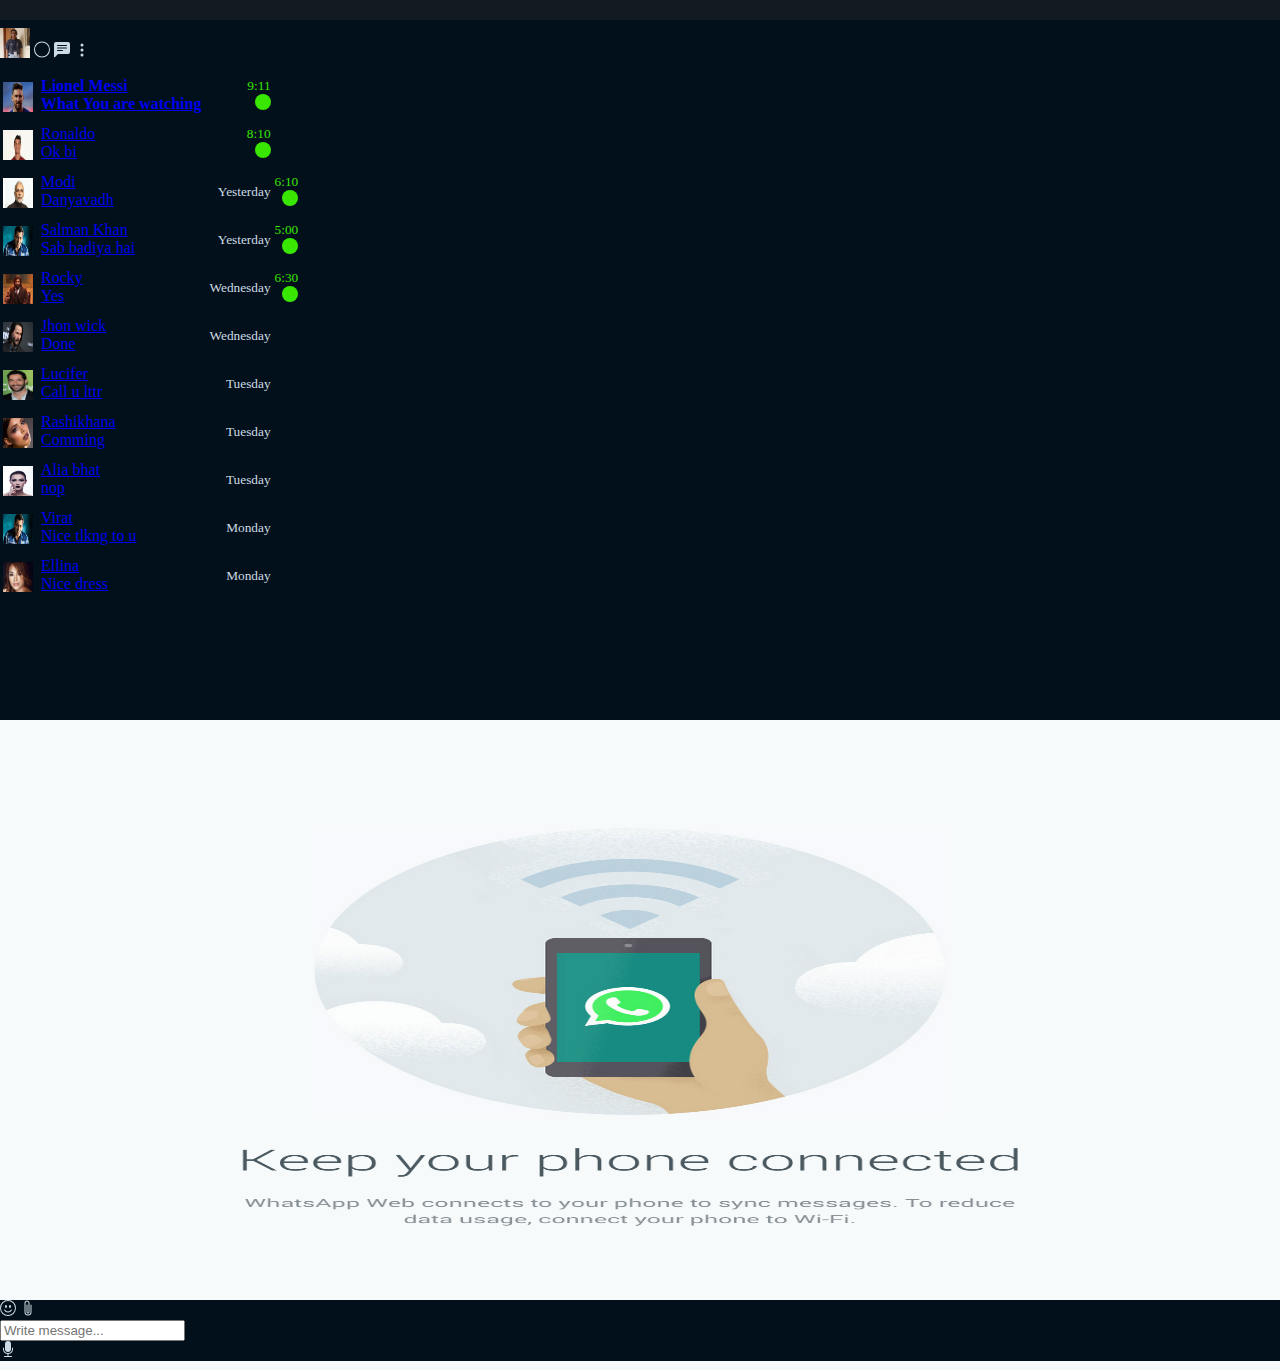
<file: index.html>
<!doctype html>
<html lang="en">
  <head>

    <meta charset="utf-8">
    <meta name="viewport" content="width=device-width, initial-scale=1">
<!-- My style -->

<link rel="stylesheet" href="https://stackpath.bootstrapcdn.com/bootstrap/5.0.0-alpha2/css/bootstrap.min.css"
integrity="sha384-DhY6onE6f3zzKbjUPRc2hOzGAdEf4/Dz+WJwBvEYL/lkkIsI3ihufq9hk9K4lVoK" crossorigin="anonymous">
	<link rel="stylesheet" type="text/css" href="design.css">
    <title>Whatsapp</title>
   
  </head>
  <body>
  	<div class="back-container">
  	<div class="container-fluid front-container">
 	<div class="back-top"></div>
 	<div class="back-main"></div>
	  </div>
	 <div class="container front-container1">
		<div class=" row chat-top">
	   <div class="col-sm-4">
		   <a href="dp.html"><img src="images/me2.jpg" class="profile-image rounded-circle"></a>
		   <span class="float-right mt-2">
			   <svg xmlns="http://www.w3.org/2000/svg" width="16" height="17" fill="currentColor" color="#cedbe4" class="bi bi-circle" viewBox="0 0 16 16">
				   <path d="M8 15A7 7 0 1 1 8 1a7 7 0 0 1 0 14zm0 1A8 8 0 1 0 8 0a8 8 0 0 0 0 16z"/>
				 </svg>
				 <svg xmlns="http://www.w3.org/2000/svg" width="16" height="16" fill="currentColor" color="#cedbe4" class="bi bi-chat-left-text-fill mx-4" viewBox="0 0 16 16">
				   <path d="M0 2a2 2 0 0 1 2-2h12a2 2 0 0 1 2 2v8a2 2 0 0 1-2 2H4.414a1 1 0 0 0-.707.293L.854 15.146A.5.5 0 0 1 0 14.793V2zm3.5 1a.5.5 0 0 0 0 1h9a.5.5 0 0 0 0-1h-9zm0 2.5a.5.5 0 0 0 0 1h9a.5.5 0 0 0 0-1h-9zm0 2.5a.5.5 0 0 0 0 1h5a.5.5 0 0 0 0-1h-5z"/>
				 </svg>
				 <svg xmlns="http://www.w3.org/2000/svg" width="16" height="16" fill="currentColor" color="#cedbe4" class="bi bi-three-dots-vertical" viewBox="0 0 16 16">
				   <path d="M9.5 13a1.5 1.5 0 1 1-3 0 1.5 1.5 0 0 1 3 0zm0-5a1.5 1.5 0 1 1-3 0 1.5 1.5 0 0 1 3 0zm0-5a1.5 1.5 0 1 1-3 0 1.5 1.5 0 0 1 3 0z"/>
				 </svg>
		   </span>
	   </div>

		</div>

	<div class="row">
		<div class="col-sm-4 contacts">
			<div class="contact-table-scroll">
			   <table class="table table-dark table-hover">
				   <tbody>
					 <tr>
					   <td><img src="images/m.jpg" class="profile-image rounded-circle"></td>
					   <td><a class="btn btn-dark block" href="messi.html" role="button" style="text-align: left;"><b>Lionel Messi <br><span>What You are watching </b></span></a></td>
					   <td style="text-align: right; color:#39e600;"><small>9:11</small> <br><svg xmlns="http://www.w3.org/2000/svg" width="16" height="16" fill="currentColor" class="bi bi-circle-fill" viewBox="0 0 16 16">
						<circle cx="8" cy="8" r="8"/>
					  </svg></td>
					 </tr>
					 <tr>
						<td><img src="images/r.jpg" class="profile-image rounded-circle"></td>
						<td><a class="btn btn-dark block" href="ronaldo.html" role="button" style="text-align: left;">Ronaldo <br><span>Ok bi</span></a></td>
						<td style="text-align: right; color:#39e600;"><small>8:10</small> <br><svg xmlns="http://www.w3.org/2000/svg" width="16" height="16" fill="currentColor" class="bi bi-circle-fill" viewBox="0 0 16 16">
							<circle cx="8" cy="8" r="8"/>
						  </svg></td>
					  </tr>
					  <tr>
						<td><img src="images/mo.jpg" class="profile-image rounded-circle"></td>
						<td><a class="btn btn-dark block" href="modi.html" role="button" style="text-align: left;">Modi <br><span>Danyavadh</span></a></td>
						<td style="text-align: right;"><small>Yesterday</small></td>
						  <td style="text-align: right; color:#39e600;"><small>6:10</small> <br><svg xmlns="http://www.w3.org/2000/svg" width="16" height="16" fill="currentColor" class="bi bi-circle-fill" viewBox="0 0 16 16">
						<circle cx="8" cy="8" r="8"/>
					  </tr>
					  <tr>
						<td><img src="images/s.jpg" class="profile-image rounded-circle"></td>
						<td><a class="btn btn-dark block" href="salman.html" role="button" style="text-align: left;">Salman Khan <br><span>Sab badiya hai</span></a></td>
						<td style="text-align: right;"><small>Yesterday</small></td>
						  <td style="text-align: right; color:#39e600;"><small>5:00</small> <br><svg xmlns="http://www.w3.org/2000/svg" width="16" height="16" fill="currentColor" class="bi bi-circle-fill" viewBox="0 0 16 16">
						<circle cx="8" cy="8" r="8"/>
					  </tr>
					  <tr>
						<td><img src="images/rr.jpg" class="profile-image rounded-circle"></td>
						<td><a class="btn btn-dark block" href="rocky.html" role="button" style="text-align: left;">Rocky <br><span>Yes</span></a></td>
						<td style="text-align: right;"><small>Wednesday</small></td>
						  <td style="text-align: right; color:#39e600;"><small>6:30</small> <br><svg xmlns="http://www.w3.org/2000/svg" width="16" height="16" fill="currentColor" class="bi bi-circle-fill" viewBox="0 0 16 16">
						<circle cx="8" cy="8" r="8"/>
					  </tr>
					  <tr>
						<td><img src="images/j.jpg" class="profile-image rounded-circle"></td>
						<td><a class="btn btn-dark block" href="jhon.html" role="button" style="text-align: left;">Jhon wick <br><span>Done</span></a></td>
						<td style="text-align: right;"><small>Wednesday</small></td>
					  </tr>
					  <tr>
						<td><img src="images/l.jpg" class="profile-image rounded-circle"></td>
						<td><a class="btn btn-dark block" href="lucifer.html" role="button" style="text-align: left;">Lucifer <br><span>Call u lttr</span></a></td>
						<td style="text-align: right;"><small>Tuesday</small></td>
					  </tr>
					  <tr>
						<td><img src="images/pp.jpg" class="profile-image rounded-circle"></td>
						<td><a class="btn btn-dark block" href="messi.html" role="button" style="text-align: left;">Rashikhana <br><span>Comming</span></a></td>
						<td style="text-align: right;"><small>Tuesday</small></td>
					  </tr>
					  <tr>
						<td><img src="images/ppp.jpg" class="profile-image rounded-circle"></td>
						<td><a class="btn btn-dark block" href="modi.html" role="button" style="text-align: left;">Alia bhat <br><span>nop</span></a></td>
						<td style="text-align: right;"><small>Tuesday</small></td>
					  </tr>
					  <tr>
						<td><img src="images/s.jpg" class="profile-image rounded-circle"></td>
						<td><a class="btn btn-dark block" href="salman.html" role="button" style="text-align: left;">Virat <br><span>Nice tlkng to u</span></a></td>
						<td style="text-align: right;"><small>Monday</small></td>
					  </tr>
					  <tr>
						<td><img src="images/p.jpg" class="profile-image rounded-circle"></td>
						<td><a class="btn btn-dark block" href="messi.html" role="button" style="text-align: left;">Ellina <br><span>Nice dress</span></a></td>
						<td style="text-align: right;"><small>Monday</small></td>
					  </tr>
				   </tbody>
				 </table>
			</div>

		</div>
		<div class="col-sm-8 message-area" id="c1">
		   <div class="message-table-scroll">

			</div>
		 <div class="row message-box p-3">
		   <div class="col-sm-2 mt-2">
			 <svg width="1em" height="1em" viewBox="0 0 16 16" color="#cedbe4" class="bi bi-emoji-smile mx-4 " fill="currentColor"
			   xmlns="http://www.w3.org/2000/svg">
			   <path fill-rule="evenodd" d="M8 15A7 7 0 1 0 8 1a7 7 0 0 0 0 14zm0 1A8 8 0 1 0 8 0a8 8 0 0 0 0 16z" />
			   <path fill-rule="evenodd"
				 d="M4.285 9.567a.5.5 0 0 1 .683.183A3.498 3.498 0 0 0 8 11.5a3.498 3.498 0 0 0 3.032-1.75.5.5 0 1 1 .866.5A4.498 4.498 0 0 1 8 12.5a4.498 4.498 0 0 1-3.898-2.25.5.5 0 0 1 .183-.683z" />
			   <path
				 d="M7 6.5C7 7.328 6.552 8 6 8s-1-.672-1-1.5S5.448 5 6 5s1 .672 1 1.5zm4 0c0 .828-.448 1.5-1 1.5s-1-.672-1-1.5S9.448 5 10 5s1 .672 1 1.5z" />
			 </svg>
			 <svg width="1em" height="1em" viewBox="0 0 16 16" color="#cedbe4" class="bi bi-paperclip mx-1" fill="currentColor"
			   xmlns="http://www.w3.org/2000/svg">
			   <path fill-rule="evenodd"
				 d="M4.5 3a2.5 2.5 0 0 1 5 0v9a1.5 1.5 0 0 1-3 0V5a.5.5 0 0 1 1 0v7a.5.5 0 0 0 1 0V3a1.5 1.5 0 1 0-3 0v9a2.5 2.5 0 0 0 5 0V5a.5.5 0 0 1 1 0v7a3.5 3.5 0 1 1-7 0V3z" />
			 </svg>

		   </div>
		   <div class="col-sm-8">
			 <form action="">
			   <input type="text" class="form-control" placeholder="Write message...">
			 </form>

		   </div>
		   <div class="col-sm-2 mt-1">
			   <svg xmlns="http://www.w3.org/2000/svg" width="16" height="16" fill="currentColor" color="#cedbe4" class="bi bi-mic-fill" viewBox="0 0 16 16">
				   <path d="M5 3a3 3 0 0 1 6 0v5a3 3 0 0 1-6 0V3z"/>
				   <path d="M3.5 6.5A.5.5 0 0 1 4 7v1a4 4 0 0 0 8 0V7a.5.5 0 0 1 1 0v1a5 5 0 0 1-4.5 4.975V15h3a.5.5 0 0 1 0 1h-7a.5.5 0 0 1 0-1h3v-2.025A5 5 0 0 1 3 8V7a.5.5 0 0 1 .5-.5z"/>
				 </svg>
		   </div>

		 </div>
		</div>
	</div>

	</div>	

  	</div>







    <script src="https://cdn.jsdelivr.net/npm/bootstrap@5.1.1/dist/js/bootstrap.bundle.min.js" integrity="sha384-/bQdsTh/da6pkI1MST/rWKFNjaCP5gBSY4sEBT38Q/9RBh9AH40zEOg7Hlq2THRZ" crossorigin="anonymous"></script>


  </body>
</html>
</file>
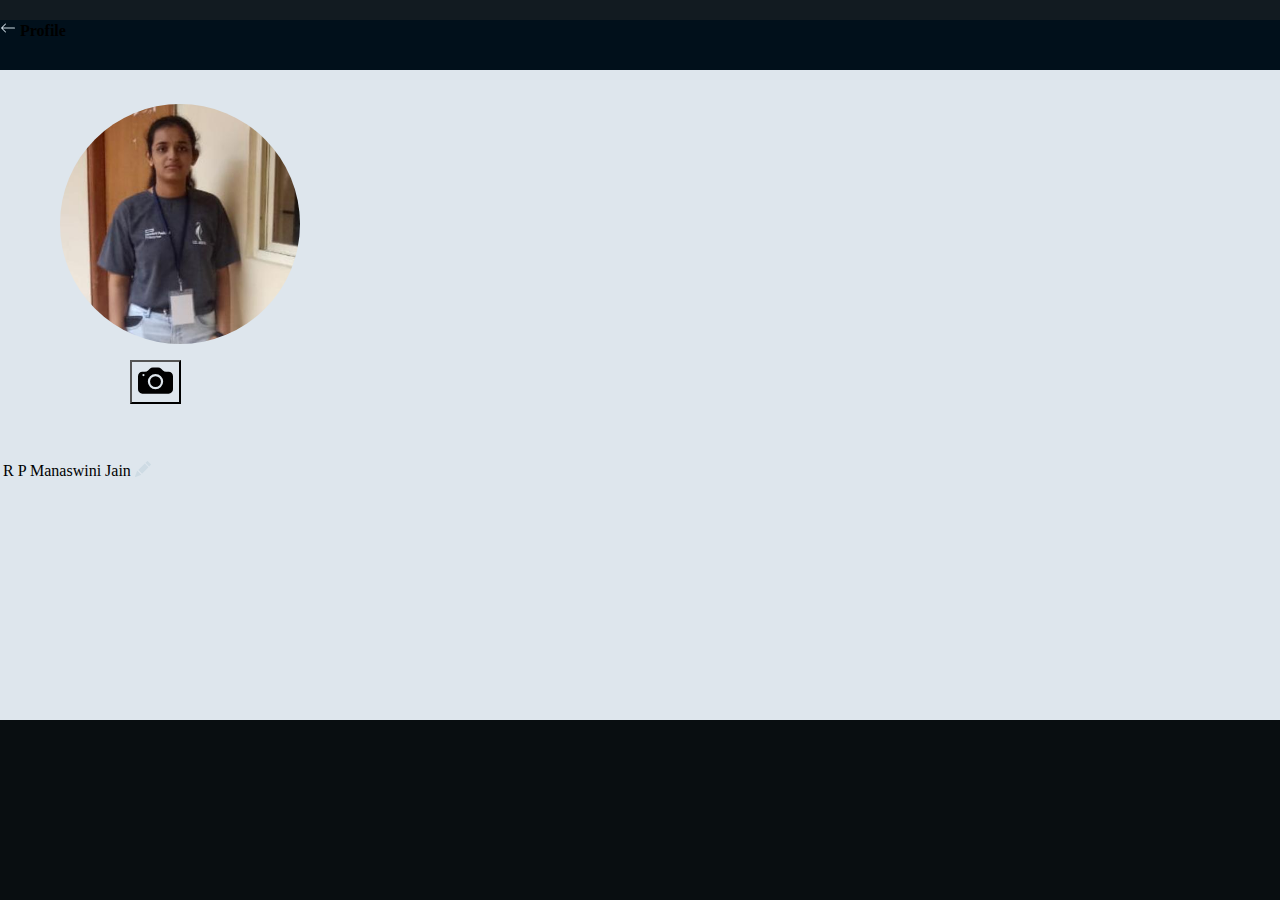
<file: dp.html>
<!doctype html>
<html lang="en">
  <head>

    <meta charset="utf-8">
    <meta name="viewport" content="width=device-width, initial-scale=1">
<!-- My style -->

<link rel="stylesheet" href="https://stackpath.bootstrapcdn.com/bootstrap/5.0.0-alpha2/css/bootstrap.min.css"
integrity="sha384-DhY6onE6f3zzKbjUPRc2hOzGAdEf4/Dz+WJwBvEYL/lkkIsI3ihufq9hk9K4lVoK" crossorigin="anonymous">
	<link rel="stylesheet" type="text/css" href="design.css">
    <title>Whatsapp</title>
   
  </head>
  <body>
  	<div class="back-container">
  	<div class="container-fluid front-container">
 	<div class="back-top"></div>
 	<div class="back-main"></div>
	  </div>
	 <div class="container front-container1">
		<div class=" row chat-top">

	   <div class="col-sm-12">
		   <a href="index.html"><svg xmlns="http://www.w3.org/2000/svg" width="16" height="16" color="#cedbe4" fill="currentColor" class="bi bi-arrow-left" viewBox="0 0 16 16">
            <path fill-rule="evenodd" d="M15 8a.5.5 0 0 0-.5-.5H2.707l3.147-3.146a.5.5 0 1 0-.708-.708l-4 4a.5.5 0 0 0 0 .708l4 4a.5.5 0 0 0 .708-.708L2.707 8.5H14.5A.5.5 0 0 0 15 8z"/>
          </svg></a>
		   <span class="ml-2 color text-white"><b>Profile</b></span>

	   </div>
		</div>

	<div class="row">
		<div class="col-sm-12 message-area">
            <br>
			<div class="message-table-scroll">
                <p id="rcorners3"></p>
                <button class="btn btn" style="background-color: initial; margin-left: 130px;" id="k" onclick="myFunction()"><svg xmlns="http://www.w3.org/2000/svg" width="35" height="35" fill="currentColor" class="bi bi-camera-fill" viewBox="0 0 16 16">
                    <path d="M10.5 8.5a2.5 2.5 0 1 1-5 0 2.5 2.5 0 0 1 5 0z"/>
                    <path d="M2 4a2 2 0 0 0-2 2v6a2 2 0 0 0 2 2h12a2 2 0 0 0 2-2V6a2 2 0 0 0-2-2h-1.172a2 2 0 0 1-1.414-.586l-.828-.828A2 2 0 0 0 9.172 2H6.828a2 2 0 0 0-1.414.586l-.828.828A2 2 0 0 1 3.172 4H2zm.5 2a.5.5 0 1 1 0-1 .5.5 0 0 1 0 1zm9 2.5a3.5 3.5 0 1 1-7 0 3.5 3.5 0 0 1 7 0z"/>
                  </svg></button>	
                <br>
                <br>
                <br>
                <br>
                <table class="table table-dark table-hover">
                    <tbody>
                        <tr>
                            <td>R P Manaswini Jain</td>
                            <td style="text-align: right ; color:#cedbe4 ;"><svg xmlns="http://www.w3.org/2000/svg" width="16" height="16" fill="currentColor" class="bi bi-pencil-fill" viewBox="0 0 16 16">
                                <path d="M12.854.146a.5.5 0 0 0-.707 0L10.5 1.793 14.207 5.5l1.647-1.646a.5.5 0 0 0 0-.708l-3-3zm.646 6.061L9.793 2.5 3.293 9H3.5a.5.5 0 0 1 .5.5v.5h.5a.5.5 0 0 1 .5.5v.5h.5a.5.5 0 0 1 .5.5v.5h.5a.5.5 0 0 1 .5.5v.207l6.5-6.5zm-7.468 7.468A.5.5 0 0 1 6 13.5V13h-.5a.5.5 0 0 1-.5-.5V12h-.5a.5.5 0 0 1-.5-.5V11h-.5a.5.5 0 0 1-.5-.5V10h-.5a.499.499 0 0 1-.175-.032l-.179.178a.5.5 0 0 0-.11.168l-2 5a.5.5 0 0 0 .65.65l5-2a.5.5 0 0 0 .168-.11l.178-.178z"/>
                              </svg></td>
			    </tr>
                        </tbody>
                </table>
			</div>


        </div>
	
	</div>

	</div>	

  	</div>
      <script>
        function myFunction() {
          var x = document.getElementById("myFile");
        document.getElementById("k").innerHTML="<input type='file'>";
        }
</script>





    <script src="https://cdn.jsdelivr.net/npm/bootstrap@5.1.1/dist/js/bootstrap.bundle.min.js" integrity="sha384-/bQdsTh/da6pkI1MST/rWKFNjaCP5gBSY4sEBT38Q/9RBh9AH40zEOg7Hlq2THRZ" crossorigin="anonymous"></script>


  </body>
</html>
</file>
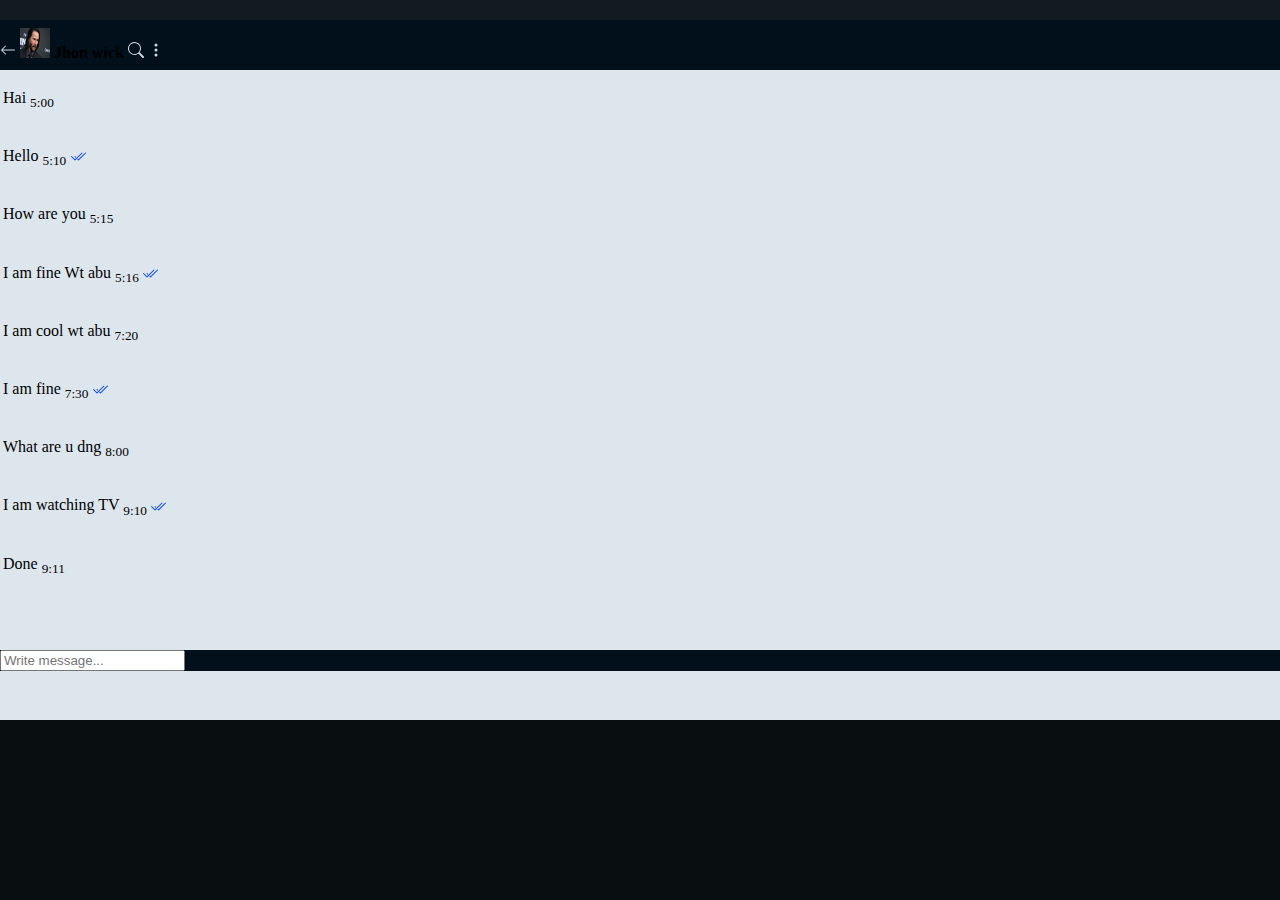
<file: jhon.html>
<!doctype html>
<html lang="en">
  <head>

    <meta charset="utf-8">
    <meta name="viewport" content="width=device-width, initial-scale=1">
<!-- My style -->

<link rel="stylesheet" href="https://stackpath.bootstrapcdn.com/bootstrap/5.0.0-alpha2/css/bootstrap.min.css"
integrity="sha384-DhY6onE6f3zzKbjUPRc2hOzGAdEf4/Dz+WJwBvEYL/lkkIsI3ihufq9hk9K4lVoK" crossorigin="anonymous">
	<link rel="stylesheet" type="text/css" href="design.css">
    <title>Whatsapp</title>
   
  </head>
  <body>
  	<div class="back-container">
  	<div class="container-fluid front-container">
 	<div class="back-top"></div>
 	<div class="back-main"></div>
	  </div>
	 <div class="container front-container1">
		<div class=" row chat-top">

	   <div class="col-sm-12">
      <a href="index.html"><svg xmlns="http://www.w3.org/2000/svg" width="16" height="16" color="#cedbe4" fill="currentColor" class="bi bi-arrow-left" viewBox="0 0 16 16">
        <path fill-rule="evenodd" d="M15 8a.5.5 0 0 0-.5-.5H2.707l3.147-3.146a.5.5 0 1 0-.708-.708l-4 4a.5.5 0 0 0 0 .708l4 4a.5.5 0 0 0 .708-.708L2.707 8.5H14.5A.5.5 0 0 0 15 8z"/>
      </svg></a>
		   <img src="images/j.jpg" class="profile-image rounded-circle">
		   <span class="ml-2 color text-white"><b>Jhon wick</b></span>
		   <span class="float-right mt-2">
			   <svg xmlns="http://www.w3.org/2000/svg" width="16" height="16" fill="currentColor" color="#cedbe4" class="bi bi-search mx-3" viewBox="0 0 16 16">
				   <path d="M11.742 10.344a6.5 6.5 0 1 0-1.397 1.398h-.001c.03.04.062.078.098.115l3.85 3.85a1 1 0 0 0 1.415-1.414l-3.85-3.85a1.007 1.007 0 0 0-.115-.1zM12 6.5a5.5 5.5 0 1 1-11 0 5.5 5.5 0 0 1 11 0z"/>
				 </svg>
			   <svg xmlns="http://www.w3.org/2000/svg" width="16" height="16" fill="currentColor" color="#cedbe4" class="bi bi-three-dots-vertical mx-2" viewBox="0 0 16 16">
				   <path d="M9.5 13a1.5 1.5 0 1 1-3 0 1.5 1.5 0 0 1 3 0zm0-5a1.5 1.5 0 1 1-3 0 1.5 1.5 0 0 1 3 0zm0-5a1.5 1.5 0 1 1-3 0 1.5 1.5 0 0 1 3 0z"/>
				 </svg>
								  </span>
	   </div>
		</div>

	<div class="row">
		<div class="col-sm-12 message-area">
			<div class="message-table-scroll">
			   <table class="table">
				   <tbody>
                    <tr>
                        <td style="text-align: left"><p class="bg-secondary p-2 mt-2 mr-5 shadow-sm text-white float-left rounded">Hai  <sub>5:00</sub></p></td>
                      </tr>
                      <tr>
                        <td style="text-align: left"><p class="bg-success p-2 mt-2 mr-5 shadow-sm text-white float-right rounded">Hello <sub>5:10 <svg xmlns="http://www.w3.org/2000/svg" width="16" height="16" fill="currentColor" color="#0040ff" class="bi bi-check2-all" viewBox="0 0 16 16">
                            <path d="M12.354 4.354a.5.5 0 0 0-.708-.708L5 10.293 1.854 7.146a.5.5 0 1 0-.708.708l3.5 3.5a.5.5 0 0 0 .708 0l7-7zm-4.208 7-.896-.897.707-.707.543.543 6.646-6.647a.5.5 0 0 1 .708.708l-7 7a.5.5 0 0 1-.708 0z"/>
                            <path d="m5.354 7.146.896.897-.707.707-.897-.896a.5.5 0 1 1 .708-.708z"/>
                          </svg></sub></p></td>
                      </tr>
                      <tr>
                        <td style="text-align: left"><p class="bg-secondary p-2 mt-2 mr-5 shadow-sm text-white float-left rounded">How are you <sub>5:15</sub></p></td>
                      </tr>
                      <tr>
                        <td style="text-align: left"><p class="bg-success p-2 mt-2 mr-5 shadow-sm text-white float-right rounded">I am fine Wt abu <sub>5:16 <svg xmlns="http://www.w3.org/2000/svg" width="16" height="16" fill="currentColor" color="#0040ff" class="bi bi-check2-all" viewBox="0 0 16 16">
                            <path d="M12.354 4.354a.5.5 0 0 0-.708-.708L5 10.293 1.854 7.146a.5.5 0 1 0-.708.708l3.5 3.5a.5.5 0 0 0 .708 0l7-7zm-4.208 7-.896-.897.707-.707.543.543 6.646-6.647a.5.5 0 0 1 .708.708l-7 7a.5.5 0 0 1-.708 0z"/>
                            <path d="m5.354 7.146.896.897-.707.707-.897-.896a.5.5 0 1 1 .708-.708z"/>
                          </svg></sub></p></td>
                      </tr>
                      <tr>
                        <td style="text-align: left"><p class="bg-secondary p-2 mt-2 mr-5 shadow-sm text-white float-left rounded">I am cool wt abu <sub>7:20</sub></p></td>
                      </tr>
                      <tr>
                        <td style="text-align: left"><p class="bg-success p-2 mt-2 mr-5 shadow-sm text-white float-right rounded">I am fine <sub>7:30 <svg xmlns="http://www.w3.org/2000/svg" width="16" height="16" fill="currentColor" color="#0040ff" class="bi bi-check2-all" viewBox="0 0 16 16">
                            <path d="M12.354 4.354a.5.5 0 0 0-.708-.708L5 10.293 1.854 7.146a.5.5 0 1 0-.708.708l3.5 3.5a.5.5 0 0 0 .708 0l7-7zm-4.208 7-.896-.897.707-.707.543.543 6.646-6.647a.5.5 0 0 1 .708.708l-7 7a.5.5 0 0 1-.708 0z"/>
                            <path d="m5.354 7.146.896.897-.707.707-.897-.896a.5.5 0 1 1 .708-.708z"/>
                          </svg></sub></p></td>
                      </tr>
                      <tr>
                        <td style="text-align: left"><p class="bg-secondary p-2 mt-2 mr-5 shadow-sm text-white float-left rounded">What are u dng <sub>8:00</sub></p></td>
                      </tr>
                      <tr>
                        <td style="text-align: left"><p class="bg-success p-2 mt-2 mr-5 shadow-sm text-white float-right rounded">I am watching TV <sub>9:10 <svg xmlns="http://www.w3.org/2000/svg" width="16" height="16" fill="currentColor" color="#0040ff" class="bi bi-check2-all" viewBox="0 0 16 16">
                            <path d="M12.354 4.354a.5.5 0 0 0-.708-.708L5 10.293 1.854 7.146a.5.5 0 1 0-.708.708l3.5 3.5a.5.5 0 0 0 .708 0l7-7zm-4.208 7-.896-.897.707-.707.543.543 6.646-6.647a.5.5 0 0 1 .708.708l-7 7a.5.5 0 0 1-.708 0z"/>
                            <path d="m5.354 7.146.896.897-.707.707-.897-.896a.5.5 0 1 1 .708-.708z"/>
                          </svg></sub></p></td>
                      </tr>
                      <tr>
                        <td style="text-align: left"><p class="bg-secondary p-2 mt-2 mr-5 shadow-sm text-white float-left rounded">Done <sub>9:11</sub></p></td>
                      </tr>
				   </tbody>
				 </table>
			</div>

		 <div class="row message-box p-3">
		   <div class="col-md-8">
			 <form action="">
			   <input type="text" class="form-control" placeholder="Write message...">
			 </form>
		   </div>

		 
        </div>
        </div>
	
	</div>

	</div>	

  	</div>







    <script src="https://cdn.jsdelivr.net/npm/bootstrap@5.1.1/dist/js/bootstrap.bundle.min.js" integrity="sha384-/bQdsTh/da6pkI1MST/rWKFNjaCP5gBSY4sEBT38Q/9RBh9AH40zEOg7Hlq2THRZ" crossorigin="anonymous"></script>


  </body>
</html>
</file>
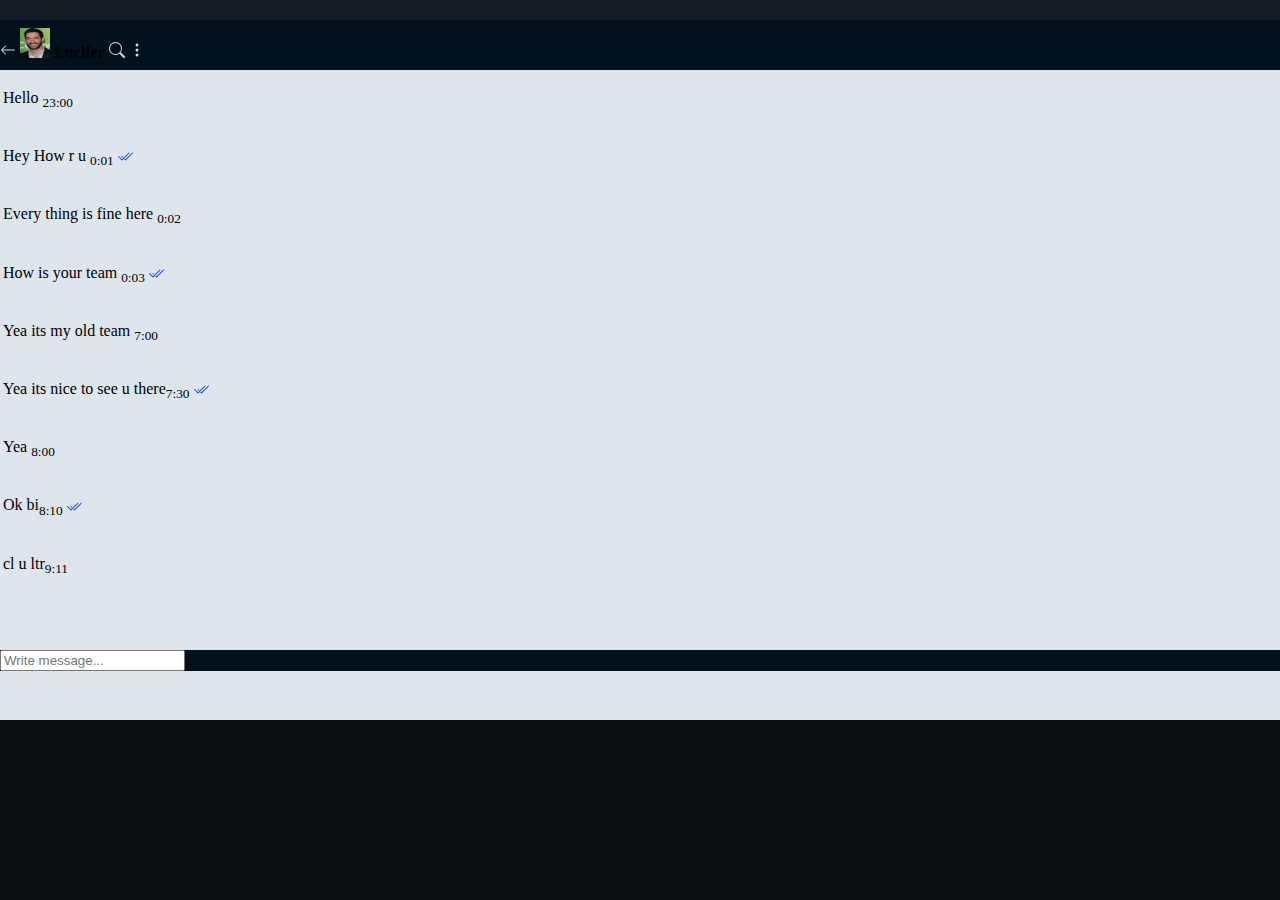
<file: lucifer.html>
<!doctype html>
<html lang="en">
  <head>

    <meta charset="utf-8">
    <meta name="viewport" content="width=device-width, initial-scale=1">
<!-- My style -->

<link rel="stylesheet" href="https://stackpath.bootstrapcdn.com/bootstrap/5.0.0-alpha2/css/bootstrap.min.css"
integrity="sha384-DhY6onE6f3zzKbjUPRc2hOzGAdEf4/Dz+WJwBvEYL/lkkIsI3ihufq9hk9K4lVoK" crossorigin="anonymous">
	<link rel="stylesheet" type="text/css" href="design.css">
    <title>Whatsapp</title>
   
  </head>
  <body>
  	<div class="back-container">
  	<div class="container-fluid front-container">
 	<div class="back-top"></div>
 	<div class="back-main"></div>
	  </div>
	 <div class="container front-container1">
		<div class=" row chat-top">

	   <div class="col-sm-12">
      <a href="index.html"><svg xmlns="http://www.w3.org/2000/svg" width="16" height="16" color="#cedbe4" fill="currentColor" class="bi bi-arrow-left" viewBox="0 0 16 16">
        <path fill-rule="evenodd" d="M15 8a.5.5 0 0 0-.5-.5H2.707l3.147-3.146a.5.5 0 1 0-.708-.708l-4 4a.5.5 0 0 0 0 .708l4 4a.5.5 0 0 0 .708-.708L2.707 8.5H14.5A.5.5 0 0 0 15 8z"/>
      </svg></a>
		   <img src="images/l.jpg" class="profile-image rounded-circle">
		   <span class="ml-2 color text-white"><b>Lucifer</b></span>
		   <span class="float-right mt-2">
			   <svg xmlns="http://www.w3.org/2000/svg" width="16" height="16" fill="currentColor" color="#cedbe4" class="bi bi-search mx-3" viewBox="0 0 16 16">
				   <path d="M11.742 10.344a6.5 6.5 0 1 0-1.397 1.398h-.001c.03.04.062.078.098.115l3.85 3.85a1 1 0 0 0 1.415-1.414l-3.85-3.85a1.007 1.007 0 0 0-.115-.1zM12 6.5a5.5 5.5 0 1 1-11 0 5.5 5.5 0 0 1 11 0z"/>
				 </svg>
			   <svg xmlns="http://www.w3.org/2000/svg" width="16" height="16" fill="currentColor" color="#cedbe4" class="bi bi-three-dots-vertical mx-2" viewBox="0 0 16 16">
				   <path d="M9.5 13a1.5 1.5 0 1 1-3 0 1.5 1.5 0 0 1 3 0zm0-5a1.5 1.5 0 1 1-3 0 1.5 1.5 0 0 1 3 0zm0-5a1.5 1.5 0 1 1-3 0 1.5 1.5 0 0 1 3 0z"/>
				 </svg>
								  </span>
	   </div>
		</div>

	<div class="row">
		<div class="col-sm-12 message-area">
			<div class="message-table-scroll">
			   <table class="table">
				   <tbody>
                    <tr>
                        <td style="text-align: left"><p class="bg-secondary p-2 mt-2 mr-5 shadow-sm text-white float-left rounded">Hello  <sub>23:00</sub></p></td>
                      </tr>
                      <tr>
                        <td style="text-align: left"><p class="bg-success p-2 mt-2 mr-5 shadow-sm text-white float-right rounded">Hey How r u <sub>0:01 <svg xmlns="http://www.w3.org/2000/svg" width="16" height="16" fill="currentColor" color="#0040ff" class="bi bi-check2-all" viewBox="0 0 16 16">
                            <path d="M12.354 4.354a.5.5 0 0 0-.708-.708L5 10.293 1.854 7.146a.5.5 0 1 0-.708.708l3.5 3.5a.5.5 0 0 0 .708 0l7-7zm-4.208 7-.896-.897.707-.707.543.543 6.646-6.647a.5.5 0 0 1 .708.708l-7 7a.5.5 0 0 1-.708 0z"/>
                            <path d="m5.354 7.146.896.897-.707.707-.897-.896a.5.5 0 1 1 .708-.708z"/>
                          </svg></sub></p></td>
                      </tr>
                      <tr>
                        <td style="text-align: left"><p class="bg-secondary p-2 mt-2 mr-5 shadow-sm text-white float-left rounded">Every thing is fine here <sub>0:02</sub></p></td>
                      </tr>
                      <tr>
                        <td style="text-align: left"><p class="bg-success p-2 mt-2 mr-5 shadow-sm text-white float-right rounded">How is your team <sub>0:03 <svg xmlns="http://www.w3.org/2000/svg" width="16" height="16" fill="currentColor" color="#0040ff" class="bi bi-check2-all" viewBox="0 0 16 16">
                            <path d="M12.354 4.354a.5.5 0 0 0-.708-.708L5 10.293 1.854 7.146a.5.5 0 1 0-.708.708l3.5 3.5a.5.5 0 0 0 .708 0l7-7zm-4.208 7-.896-.897.707-.707.543.543 6.646-6.647a.5.5 0 0 1 .708.708l-7 7a.5.5 0 0 1-.708 0z"/>
                            <path d="m5.354 7.146.896.897-.707.707-.897-.896a.5.5 0 1 1 .708-.708z"/>
                          </svg></sub></p></td>
                      </tr>
                      <tr>
                        <td style="text-align: left"><p class="bg-secondary p-2 mt-2 mr-5 shadow-sm text-white float-left rounded">Yea its my old team <sub>7:00</sub></p></td>
                      </tr>
                      <tr>
                        <td style="text-align: left"><p class="bg-success p-2 mt-2 mr-5 shadow-sm text-white float-right rounded">Yea its nice to see u there<sub>7:30 <svg xmlns="http://www.w3.org/2000/svg" width="16" height="16" fill="currentColor" color="#0040ff" class="bi bi-check2-all" viewBox="0 0 16 16">
                            <path d="M12.354 4.354a.5.5 0 0 0-.708-.708L5 10.293 1.854 7.146a.5.5 0 1 0-.708.708l3.5 3.5a.5.5 0 0 0 .708 0l7-7zm-4.208 7-.896-.897.707-.707.543.543 6.646-6.647a.5.5 0 0 1 .708.708l-7 7a.5.5 0 0 1-.708 0z"/>
                            <path d="m5.354 7.146.896.897-.707.707-.897-.896a.5.5 0 1 1 .708-.708z"/>
                          </svg></sub></p></td>
                      </tr>
                      <tr>
                        <td style="text-align: left"><p class="bg-secondary p-2 mt-2 mr-5 shadow-sm text-white float-left rounded">Yea <sub>8:00</sub></p></td>
                      </tr>
                      <tr>
                        <td style="text-align: left"><p class="bg-success p-2 mt-2 mr-5 shadow-sm text-white float-right rounded">Ok bi<sub>8:10 <svg xmlns="http://www.w3.org/2000/svg" width="16" height="16" fill="currentColor" color="#0040ff" class="bi bi-check2-all" viewBox="0 0 16 16">
                            <path d="M12.354 4.354a.5.5 0 0 0-.708-.708L5 10.293 1.854 7.146a.5.5 0 1 0-.708.708l3.5 3.5a.5.5 0 0 0 .708 0l7-7zm-4.208 7-.896-.897.707-.707.543.543 6.646-6.647a.5.5 0 0 1 .708.708l-7 7a.5.5 0 0 1-.708 0z"/>
                            <path d="m5.354 7.146.896.897-.707.707-.897-.896a.5.5 0 1 1 .708-.708z"/>
                          </svg></sub></p></td>
                      </tr>
                      <tr>
                        <td style="text-align: left"><p class="bg-secondary p-2 mt-2 mr-5 shadow-sm text-white float-left rounded">cl u ltr<sub>9:11</sub></p></td>
                      </tr>
				   </tbody>
				 </table>
			</div>

		 <div class="row message-box p-3">
		   <div class="col-md-8">
			 <form action="">
			   <input type="text" class="form-control" placeholder="Write message...">
			 </form>
		   </div>

		 
        </div>
        </div>
	
	</div>

	</div>	

  	</div>







    <script src="https://cdn.jsdelivr.net/npm/bootstrap@5.1.1/dist/js/bootstrap.bundle.min.js" integrity="sha384-/bQdsTh/da6pkI1MST/rWKFNjaCP5gBSY4sEBT38Q/9RBh9AH40zEOg7Hlq2THRZ" crossorigin="anonymous"></script>


  </body>
</html>
</file>
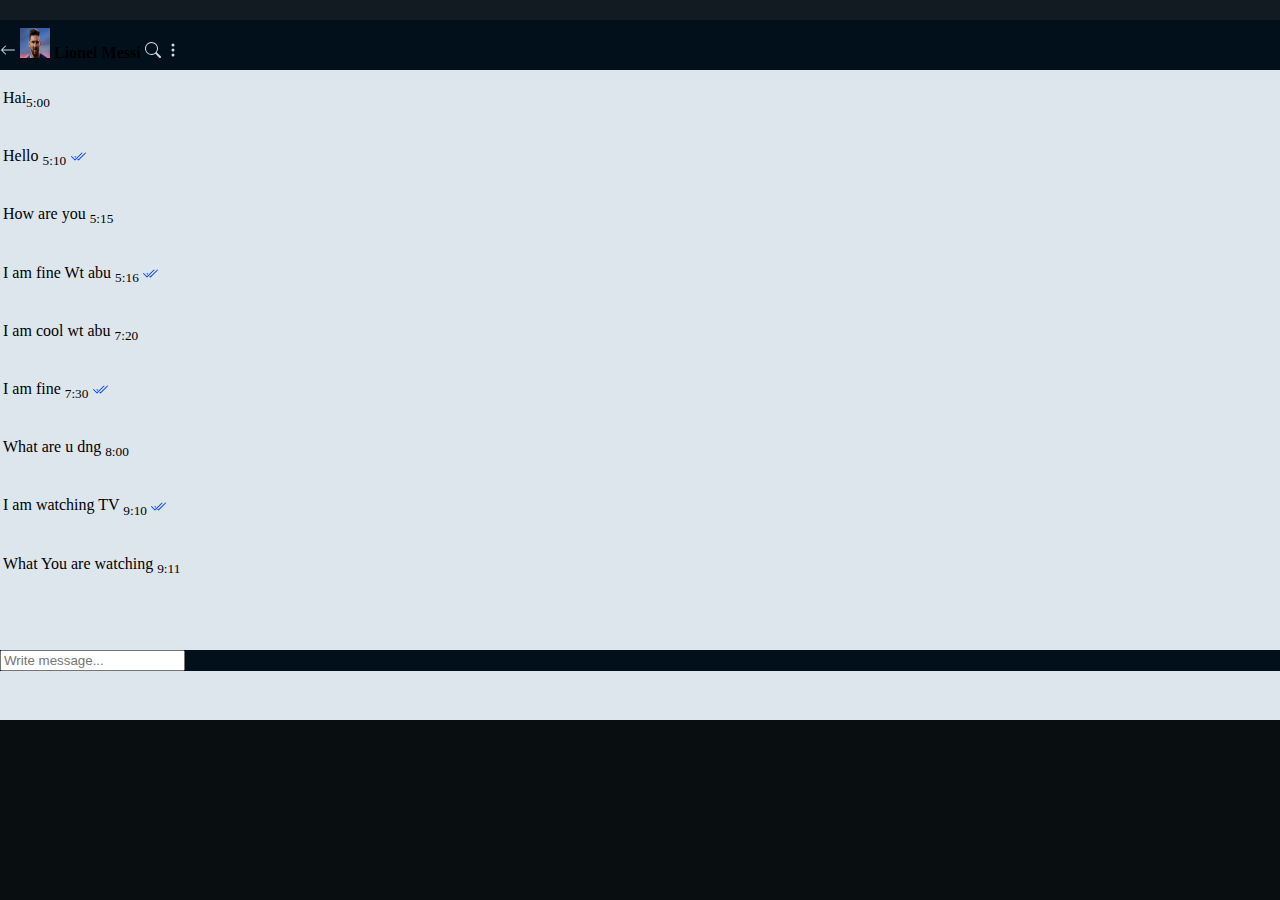
<file: messi.html>
<!doctype html>
<html lang="en">
  <head>

    <meta charset="utf-8">
    <meta name="viewport" content="width=device-width, initial-scale=1">
<!-- My style -->

<link rel="stylesheet" href="https://stackpath.bootstrapcdn.com/bootstrap/5.0.0-alpha2/css/bootstrap.min.css"
integrity="sha384-DhY6onE6f3zzKbjUPRc2hOzGAdEf4/Dz+WJwBvEYL/lkkIsI3ihufq9hk9K4lVoK" crossorigin="anonymous">
	<link rel="stylesheet" type="text/css" href="design.css">
    <title>Whatsapp</title>
   
  </head>
  <body>
  	<div class="back-container">
  	<div class="container-fluid front-container">
 	<div class="back-top"></div>
 	<div class="back-main"></div>
	  </div>
	 <div class="container front-container1">
		<div class=" row chat-top">

	   <div class="col-sm-12">
      <a href="index.html"><svg xmlns="http://www.w3.org/2000/svg" width="16" height="16" color="#cedbe4" fill="currentColor" class="bi bi-arrow-left" viewBox="0 0 16 16">
        <path fill-rule="evenodd" d="M15 8a.5.5 0 0 0-.5-.5H2.707l3.147-3.146a.5.5 0 1 0-.708-.708l-4 4a.5.5 0 0 0 0 .708l4 4a.5.5 0 0 0 .708-.708L2.707 8.5H14.5A.5.5 0 0 0 15 8z"/>
      </svg></a>
		   <img src="images/m.jpg" class="profile-image rounded-circle">
		   <span class="ml-2 color text-white"><b>Lionel Messi</b></span>
		   <span class="float-right mt-2">
			   <svg xmlns="http://www.w3.org/2000/svg" width="16" height="16" fill="currentColor" color="#cedbe4" class="bi bi-search mx-3" viewBox="0 0 16 16">
				   <path d="M11.742 10.344a6.5 6.5 0 1 0-1.397 1.398h-.001c.03.04.062.078.098.115l3.85 3.85a1 1 0 0 0 1.415-1.414l-3.85-3.85a1.007 1.007 0 0 0-.115-.1zM12 6.5a5.5 5.5 0 1 1-11 0 5.5 5.5 0 0 1 11 0z"/>
				 </svg>
			   <svg xmlns="http://www.w3.org/2000/svg" width="16" height="16" fill="currentColor" color="#cedbe4" class="bi bi-three-dots-vertical mx-2" viewBox="0 0 16 16">
				   <path d="M9.5 13a1.5 1.5 0 1 1-3 0 1.5 1.5 0 0 1 3 0zm0-5a1.5 1.5 0 1 1-3 0 1.5 1.5 0 0 1 3 0zm0-5a1.5 1.5 0 1 1-3 0 1.5 1.5 0 0 1 3 0z"/>
				 </svg>
								  </span>
	   </div>
		</div>

	<div class="row">
		<div class="col-sm-12 message-area">
			<div class="message-table-scroll">
			   <table class="table">
				   <tbody>
                    <tr>
                        <td style="text-align: left"><p class="bg-secondary p-2 mt-2 mr-5 shadow-sm text-white float-left rounded">Hai<sub>5:00</sub></p></td>
                      </tr>
                      <tr>
                        <td style="text-align: left"><p class="bg-success p-2 mt-2 mr-5 shadow-sm text-white float-right rounded">Hello <sub>5:10 <svg xmlns="http://www.w3.org/2000/svg" width="16" height="16" fill="currentColor" color="#0040ff" class="bi bi-check2-all" viewBox="0 0 16 16">
                            <path d="M12.354 4.354a.5.5 0 0 0-.708-.708L5 10.293 1.854 7.146a.5.5 0 1 0-.708.708l3.5 3.5a.5.5 0 0 0 .708 0l7-7zm-4.208 7-.896-.897.707-.707.543.543 6.646-6.647a.5.5 0 0 1 .708.708l-7 7a.5.5 0 0 1-.708 0z"/>
                            <path d="m5.354 7.146.896.897-.707.707-.897-.896a.5.5 0 1 1 .708-.708z"/>
                          </svg></sub></p></td>
                      </tr>
                      <tr>
                        <td style="text-align: left"><p class="bg-secondary p-2 mt-2 mr-5 shadow-sm text-white float-left rounded">How are you <sub>5:15</sub></p></td>
                      </tr>
                      <tr>
                        <td style="text-align: left"><p class="bg-success p-2 mt-2 mr-5 shadow-sm text-white float-right rounded">I am fine Wt abu <sub>5:16 <svg xmlns="http://www.w3.org/2000/svg" width="16" height="16" fill="currentColor" color="#0040ff" class="bi bi-check2-all" viewBox="0 0 16 16">
                            <path d="M12.354 4.354a.5.5 0 0 0-.708-.708L5 10.293 1.854 7.146a.5.5 0 1 0-.708.708l3.5 3.5a.5.5 0 0 0 .708 0l7-7zm-4.208 7-.896-.897.707-.707.543.543 6.646-6.647a.5.5 0 0 1 .708.708l-7 7a.5.5 0 0 1-.708 0z"/>
                            <path d="m5.354 7.146.896.897-.707.707-.897-.896a.5.5 0 1 1 .708-.708z"/>
                          </svg></sub></p></td>
                      </tr>
                      <tr>
                        <td style="text-align: left"><p class="bg-secondary p-2 mt-2 mr-5 shadow-sm text-white float-left rounded">I am cool wt abu <sub>7:20</sub></p></td>
                      </tr>
                      <tr>
                        <td style="text-align: left"><p class="bg-success p-2 mt-2 mr-5 shadow-sm text-white float-right rounded">I am fine <sub>7:30 <svg xmlns="http://www.w3.org/2000/svg" width="16" height="16" fill="currentColor" color="#0040ff" class="bi bi-check2-all" viewBox="0 0 16 16">
                            <path d="M12.354 4.354a.5.5 0 0 0-.708-.708L5 10.293 1.854 7.146a.5.5 0 1 0-.708.708l3.5 3.5a.5.5 0 0 0 .708 0l7-7zm-4.208 7-.896-.897.707-.707.543.543 6.646-6.647a.5.5 0 0 1 .708.708l-7 7a.5.5 0 0 1-.708 0z"/>
                            <path d="m5.354 7.146.896.897-.707.707-.897-.896a.5.5 0 1 1 .708-.708z"/>
                          </svg></sub></p></td>
                      </tr>
                      <tr>
                        <td style="text-align: left"><p class="bg-secondary p-2 mt-2 mr-5 shadow-sm text-white float-left rounded">What are u dng <sub>8:00</sub></p></td>
                      </tr>
                      <tr>
                        <td style="text-align: left"><p class="bg-success p-2 mt-2 mr-5 shadow-sm text-white float-right rounded">I am watching TV <sub>9:10 <svg xmlns="http://www.w3.org/2000/svg" width="16" height="16" fill="currentColor" color="#0040ff" class="bi bi-check2-all" viewBox="0 0 16 16">
                            <path d="M12.354 4.354a.5.5 0 0 0-.708-.708L5 10.293 1.854 7.146a.5.5 0 1 0-.708.708l3.5 3.5a.5.5 0 0 0 .708 0l7-7zm-4.208 7-.896-.897.707-.707.543.543 6.646-6.647a.5.5 0 0 1 .708.708l-7 7a.5.5 0 0 1-.708 0z"/>
                            <path d="m5.354 7.146.896.897-.707.707-.897-.896a.5.5 0 1 1 .708-.708z"/>
                          </svg></sub></p></td>
                      </tr>
                      <tr>
                        <td style="text-align: left"><p class="bg-secondary p-2 mt-2 mr-5 shadow-sm text-white float-left rounded">What You are watching <sub>9:11</sub></p></td>
                      </tr>
				   </tbody>
				 </table>
			</div>

		 <div class="row message-box p-3">
		   <div class="col-md-8">
			 <form action="">
			   <input type="text" class="form-control" placeholder="Write message...">
			 </form>
		   </div>

		 
        </div>
        </div>
	
	</div>

	</div>	

  	</div>







    <script src="https://cdn.jsdelivr.net/npm/bootstrap@5.1.1/dist/js/bootstrap.bundle.min.js" integrity="sha384-/bQdsTh/da6pkI1MST/rWKFNjaCP5gBSY4sEBT38Q/9RBh9AH40zEOg7Hlq2THRZ" crossorigin="anonymous"></script>


  </body>
</html>
</file>
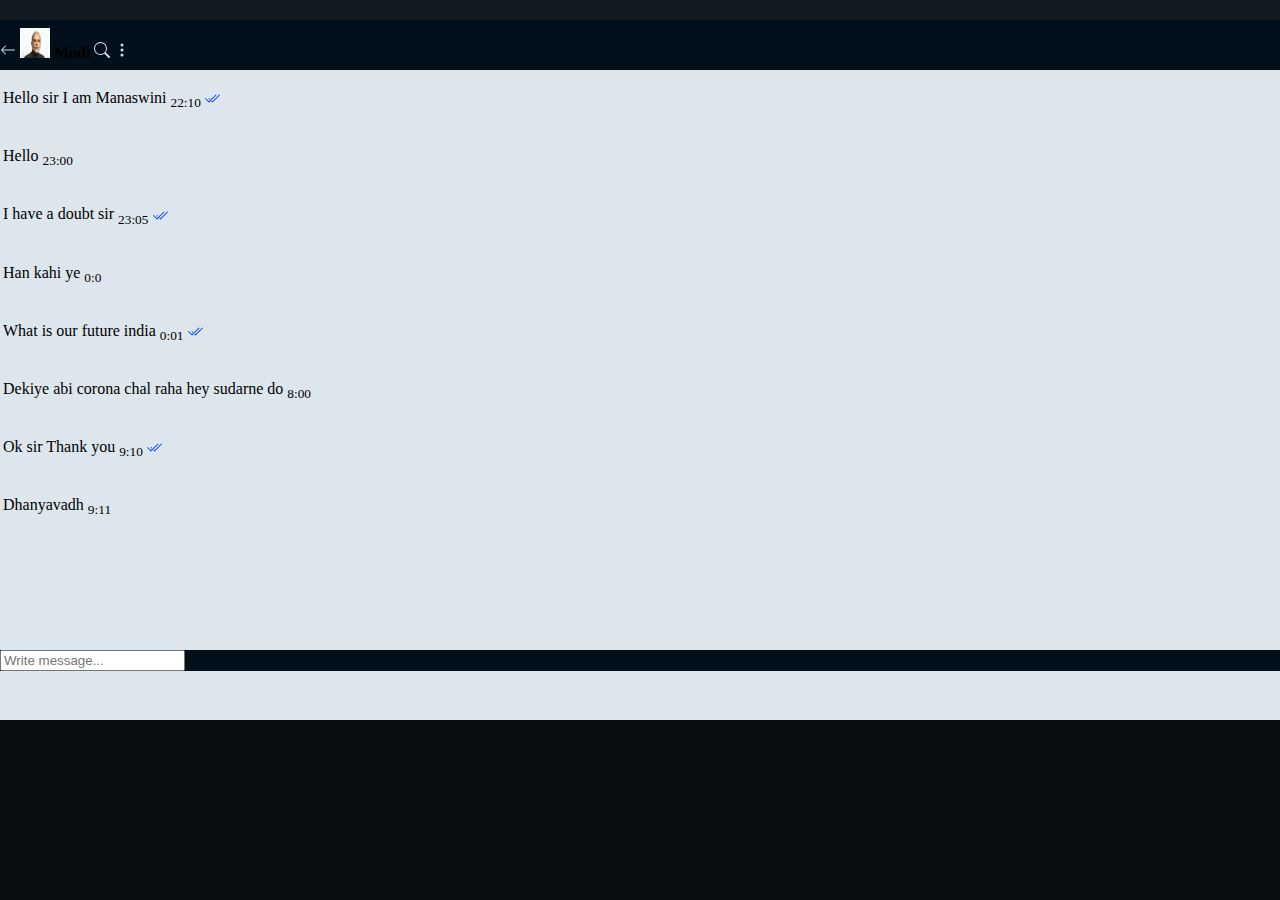
<file: modi.html>
<!doctype html>
<html lang="en">
  <head>

    <meta charset="utf-8">
    <meta name="viewport" content="width=device-width, initial-scale=1">
<!-- My style -->

<link rel="stylesheet" href="https://stackpath.bootstrapcdn.com/bootstrap/5.0.0-alpha2/css/bootstrap.min.css"
integrity="sha384-DhY6onE6f3zzKbjUPRc2hOzGAdEf4/Dz+WJwBvEYL/lkkIsI3ihufq9hk9K4lVoK" crossorigin="anonymous">
	<link rel="stylesheet" type="text/css" href="design.css">
    <title>Whatsapp</title>
   
  </head>
  <body>
  	<div class="back-container">
  	<div class="container-fluid front-container">
 	<div class="back-top"></div>
 	<div class="back-main"></div>
	  </div>
	 <div class="container front-container1">
		<div class=" row chat-top">

	   <div class="col-sm-12">
      <a href="index.html"><svg xmlns="http://www.w3.org/2000/svg" width="16" height="16" color="#cedbe4" fill="currentColor" class="bi bi-arrow-left" viewBox="0 0 16 16">
        <path fill-rule="evenodd" d="M15 8a.5.5 0 0 0-.5-.5H2.707l3.147-3.146a.5.5 0 1 0-.708-.708l-4 4a.5.5 0 0 0 0 .708l4 4a.5.5 0 0 0 .708-.708L2.707 8.5H14.5A.5.5 0 0 0 15 8z"/>
      </svg></a>
		   <img src="images/mo.jpg" class="profile-image rounded-circle">
		   <span class="ml-2 color text-white"><b>Modi</b></span>
		   <span class="float-right mt-2">
			   <svg xmlns="http://www.w3.org/2000/svg" width="16" height="16" fill="currentColor" color="#cedbe4" class="bi bi-search mx-3" viewBox="0 0 16 16">
				   <path d="M11.742 10.344a6.5 6.5 0 1 0-1.397 1.398h-.001c.03.04.062.078.098.115l3.85 3.85a1 1 0 0 0 1.415-1.414l-3.85-3.85a1.007 1.007 0 0 0-.115-.1zM12 6.5a5.5 5.5 0 1 1-11 0 5.5 5.5 0 0 1 11 0z"/>
				 </svg>
			   <svg xmlns="http://www.w3.org/2000/svg" width="16" height="16" fill="currentColor" color="#cedbe4" class="bi bi-three-dots-vertical mx-2" viewBox="0 0 16 16">
				   <path d="M9.5 13a1.5 1.5 0 1 1-3 0 1.5 1.5 0 0 1 3 0zm0-5a1.5 1.5 0 1 1-3 0 1.5 1.5 0 0 1 3 0zm0-5a1.5 1.5 0 1 1-3 0 1.5 1.5 0 0 1 3 0z"/>
				 </svg>
								  </span>
	   </div>
		</div>

	<div class="row">
		<div class="col-sm-12 message-area">
			<div class="message-table-scroll">
			   <table class="table">
				   <tbody>

                      <tr>
                        <td style="text-align: left"><p class="bg-success p-2 mt-2 mr-5 shadow-sm text-white float-right rounded">Hello sir I am Manaswini <sub>22:10 <svg xmlns="http://www.w3.org/2000/svg" width="16" height="16" fill="currentColor" color="#0040ff" class="bi bi-check2-all" viewBox="0 0 16 16">
                            <path d="M12.354 4.354a.5.5 0 0 0-.708-.708L5 10.293 1.854 7.146a.5.5 0 1 0-.708.708l3.5 3.5a.5.5 0 0 0 .708 0l7-7zm-4.208 7-.896-.897.707-.707.543.543 6.646-6.647a.5.5 0 0 1 .708.708l-7 7a.5.5 0 0 1-.708 0z"/>
                            <path d="m5.354 7.146.896.897-.707.707-.897-.896a.5.5 0 1 1 .708-.708z"/>
                          </svg></sub></p></td>
                      </tr>
                      <tr>
                        <td style="text-align: left"><p class="bg-secondary p-2 mt-2 mr-5 shadow-sm text-white float-left rounded">Hello <sub>23:00</sub></p></td>
                      </tr>
                      <tr>
                        <td style="text-align: left"><p class="bg-success p-2 mt-2 mr-5 shadow-sm text-white float-right rounded">I have a doubt sir <sub>23:05 <svg xmlns="http://www.w3.org/2000/svg" width="16" height="16" fill="currentColor" color="#0040ff" class="bi bi-check2-all" viewBox="0 0 16 16">
                            <path d="M12.354 4.354a.5.5 0 0 0-.708-.708L5 10.293 1.854 7.146a.5.5 0 1 0-.708.708l3.5 3.5a.5.5 0 0 0 .708 0l7-7zm-4.208 7-.896-.897.707-.707.543.543 6.646-6.647a.5.5 0 0 1 .708.708l-7 7a.5.5 0 0 1-.708 0z"/>
                            <path d="m5.354 7.146.896.897-.707.707-.897-.896a.5.5 0 1 1 .708-.708z"/>
                          </svg></sub></p></td>
                      </tr>
                      <tr>
                        <td style="text-align: left"><p class="bg-secondary p-2 mt-2 mr-5 shadow-sm text-white float-left rounded">Han kahi ye <sub>0:0</sub></p></td>
                      </tr>
                      <tr>
                        <td style="text-align: left"><p class="bg-success p-2 mt-2 mr-5 shadow-sm text-white float-right rounded">What is our future india <sub>0:01 <svg xmlns="http://www.w3.org/2000/svg" width="16" height="16" fill="currentColor" color="#0040ff" class="bi bi-check2-all" viewBox="0 0 16 16">
                            <path d="M12.354 4.354a.5.5 0 0 0-.708-.708L5 10.293 1.854 7.146a.5.5 0 1 0-.708.708l3.5 3.5a.5.5 0 0 0 .708 0l7-7zm-4.208 7-.896-.897.707-.707.543.543 6.646-6.647a.5.5 0 0 1 .708.708l-7 7a.5.5 0 0 1-.708 0z"/>
                            <path d="m5.354 7.146.896.897-.707.707-.897-.896a.5.5 0 1 1 .708-.708z"/>
                          </svg></sub></p></td>
                      </tr>
                      <tr>
                        <td style="text-align: left"><p class="bg-secondary p-2 mt-2 mr-5 shadow-sm text-white float-left rounded">Dekiye abi corona chal raha hey sudarne do <sub>8:00</sub></p></td>
                      </tr>
                      <tr>
                        <td style="text-align: left"><p class="bg-success p-2 mt-2 mr-5 shadow-sm text-white float-right rounded">Ok sir Thank you <sub>9:10 <svg xmlns="http://www.w3.org/2000/svg" width="16" height="16" fill="currentColor" color="#0040ff" class="bi bi-check2-all" viewBox="0 0 16 16">
                            <path d="M12.354 4.354a.5.5 0 0 0-.708-.708L5 10.293 1.854 7.146a.5.5 0 1 0-.708.708l3.5 3.5a.5.5 0 0 0 .708 0l7-7zm-4.208 7-.896-.897.707-.707.543.543 6.646-6.647a.5.5 0 0 1 .708.708l-7 7a.5.5 0 0 1-.708 0z"/>
                            <path d="m5.354 7.146.896.897-.707.707-.897-.896a.5.5 0 1 1 .708-.708z"/>
                          </svg></sub></p></td>
                      </tr>
                      <tr>
                        <td style="text-align: left"><p class="bg-secondary p-2 mt-2 mr-5 shadow-sm text-white float-left rounded">Dhanyavadh <sub>9:11</sub></p></td>
                      </tr>
				   </tbody>
				 </table>
			</div>

		 <div class="row message-box p-3">
		   <div class="col-md-8">
			 <form action="">
			   <input type="text" class="form-control" placeholder="Write message...">
			 </form>
		   </div>

		 
        </div>
        </div>
	
	</div>

	</div>	

  	</div>







    <script src="https://cdn.jsdelivr.net/npm/bootstrap@5.1.1/dist/js/bootstrap.bundle.min.js" integrity="sha384-/bQdsTh/da6pkI1MST/rWKFNjaCP5gBSY4sEBT38Q/9RBh9AH40zEOg7Hlq2THRZ" crossorigin="anonymous"></script>


  </body>
</html>
</file>
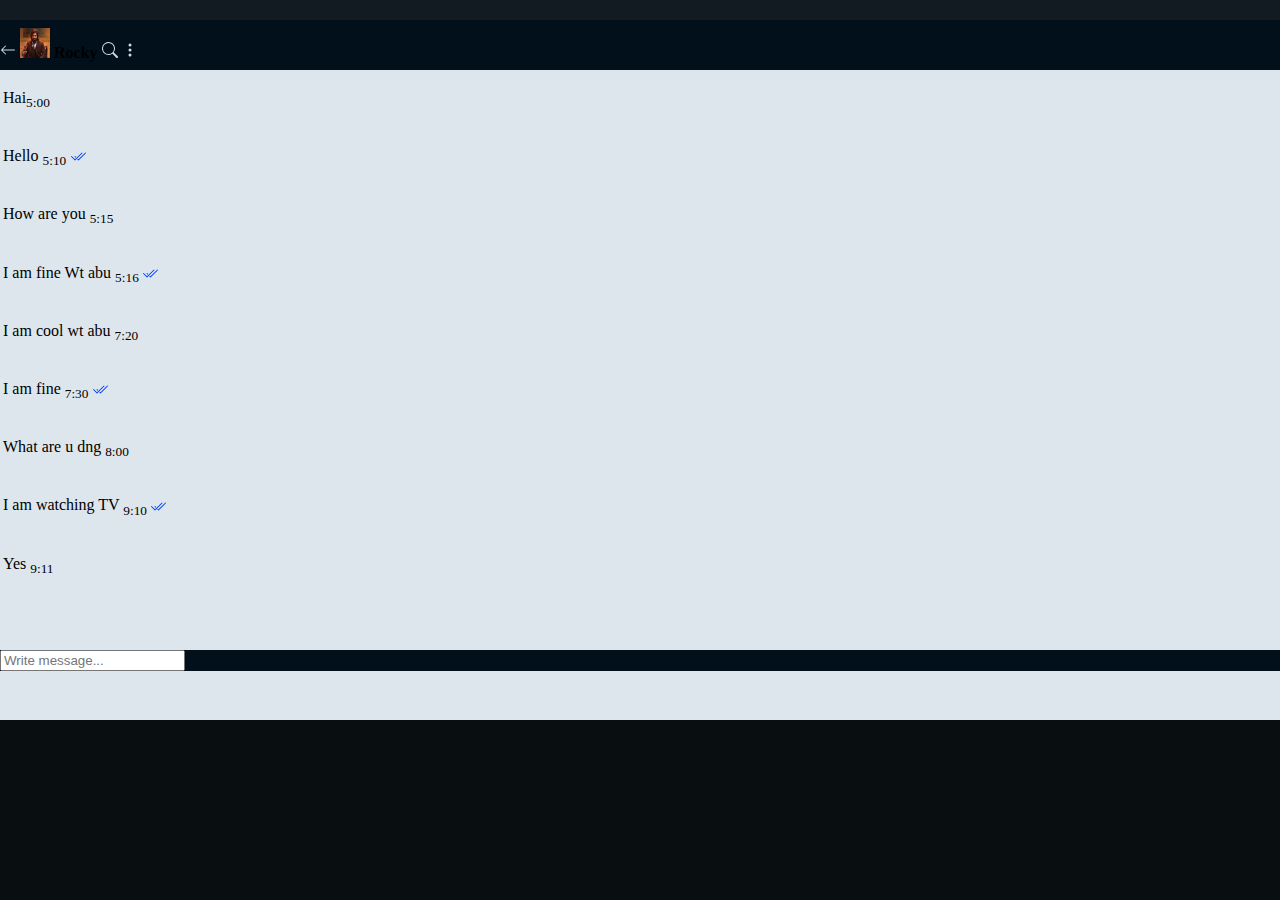
<file: rocky.html>
<!doctype html>
<html lang="en">
  <head>

    <meta charset="utf-8">
    <meta name="viewport" content="width=device-width, initial-scale=1">
<!-- My style -->

<link rel="stylesheet" href="https://stackpath.bootstrapcdn.com/bootstrap/5.0.0-alpha2/css/bootstrap.min.css"
integrity="sha384-DhY6onE6f3zzKbjUPRc2hOzGAdEf4/Dz+WJwBvEYL/lkkIsI3ihufq9hk9K4lVoK" crossorigin="anonymous">
	<link rel="stylesheet" type="text/css" href="design.css">
    <title>Whatsapp</title>
   
  </head>
  <body>
  	<div class="back-container">
  	<div class="container-fluid front-container">
 	<div class="back-top"></div>
 	<div class="back-main"></div>
	  </div>
	 <div class="container front-container1">
		<div class=" row chat-top">

	   <div class="col-sm-12">
      <a href="index.html"><svg xmlns="http://www.w3.org/2000/svg" width="16" height="16" color="#cedbe4" fill="currentColor" class="bi bi-arrow-left" viewBox="0 0 16 16">
        <path fill-rule="evenodd" d="M15 8a.5.5 0 0 0-.5-.5H2.707l3.147-3.146a.5.5 0 1 0-.708-.708l-4 4a.5.5 0 0 0 0 .708l4 4a.5.5 0 0 0 .708-.708L2.707 8.5H14.5A.5.5 0 0 0 15 8z"/>
      </svg></a>
		   <img src="images/rr.jpg" class="profile-image rounded-circle">
		   <span class="ml-2 color text-white"><b>Rocky</b></span>
		   <span class="float-right mt-2">
			   <svg xmlns="http://www.w3.org/2000/svg" width="16" height="16" fill="currentColor" color="#cedbe4" class="bi bi-search mx-3" viewBox="0 0 16 16">
				   <path d="M11.742 10.344a6.5 6.5 0 1 0-1.397 1.398h-.001c.03.04.062.078.098.115l3.85 3.85a1 1 0 0 0 1.415-1.414l-3.85-3.85a1.007 1.007 0 0 0-.115-.1zM12 6.5a5.5 5.5 0 1 1-11 0 5.5 5.5 0 0 1 11 0z"/>
				 </svg>
			   <svg xmlns="http://www.w3.org/2000/svg" width="16" height="16" fill="currentColor" color="#cedbe4" class="bi bi-three-dots-vertical mx-2" viewBox="0 0 16 16">
				   <path d="M9.5 13a1.5 1.5 0 1 1-3 0 1.5 1.5 0 0 1 3 0zm0-5a1.5 1.5 0 1 1-3 0 1.5 1.5 0 0 1 3 0zm0-5a1.5 1.5 0 1 1-3 0 1.5 1.5 0 0 1 3 0z"/>
				 </svg>
								  </span>
	   </div>
		</div>

	<div class="row">
		<div class="col-sm-12 message-area">
			<div class="message-table-scroll">
			   <table class="table">
				   <tbody>
                    <tr>
                        <td style="text-align: left"><p class="bg-secondary p-2 mt-2 mr-5 shadow-sm text-white float-left rounded">Hai<sub>5:00</sub></p></td>
                      </tr>
                      <tr>
                        <td style="text-align: left"><p class="bg-success p-2 mt-2 mr-5 shadow-sm text-white float-right rounded">Hello <sub>5:10 <svg xmlns="http://www.w3.org/2000/svg" width="16" height="16" fill="currentColor" color="#0040ff" class="bi bi-check2-all" viewBox="0 0 16 16">
                            <path d="M12.354 4.354a.5.5 0 0 0-.708-.708L5 10.293 1.854 7.146a.5.5 0 1 0-.708.708l3.5 3.5a.5.5 0 0 0 .708 0l7-7zm-4.208 7-.896-.897.707-.707.543.543 6.646-6.647a.5.5 0 0 1 .708.708l-7 7a.5.5 0 0 1-.708 0z"/>
                            <path d="m5.354 7.146.896.897-.707.707-.897-.896a.5.5 0 1 1 .708-.708z"/>
                          </svg></sub></p></td>
                      </tr>
                      <tr>
                        <td style="text-align: left"><p class="bg-secondary p-2 mt-2 mr-5 shadow-sm text-white float-left rounded">How are you <sub>5:15</sub></p></td>
                      </tr>
                      <tr>
                        <td style="text-align: left"><p class="bg-success p-2 mt-2 mr-5 shadow-sm text-white float-right rounded">I am fine Wt abu <sub>5:16 <svg xmlns="http://www.w3.org/2000/svg" width="16" height="16" fill="currentColor" color="#0040ff" class="bi bi-check2-all" viewBox="0 0 16 16">
                            <path d="M12.354 4.354a.5.5 0 0 0-.708-.708L5 10.293 1.854 7.146a.5.5 0 1 0-.708.708l3.5 3.5a.5.5 0 0 0 .708 0l7-7zm-4.208 7-.896-.897.707-.707.543.543 6.646-6.647a.5.5 0 0 1 .708.708l-7 7a.5.5 0 0 1-.708 0z"/>
                            <path d="m5.354 7.146.896.897-.707.707-.897-.896a.5.5 0 1 1 .708-.708z"/>
                          </svg></sub></p></td>
                      </tr>
                      <tr>
                        <td style="text-align: left"><p class="bg-secondary p-2 mt-2 mr-5 shadow-sm text-white float-left rounded">I am cool wt abu <sub>7:20</sub></p></td>
                      </tr>
                      <tr>
                        <td style="text-align: left"><p class="bg-success p-2 mt-2 mr-5 shadow-sm text-white float-right rounded">I am fine <sub>7:30 <svg xmlns="http://www.w3.org/2000/svg" width="16" height="16" fill="currentColor" color="#0040ff" class="bi bi-check2-all" viewBox="0 0 16 16">
                            <path d="M12.354 4.354a.5.5 0 0 0-.708-.708L5 10.293 1.854 7.146a.5.5 0 1 0-.708.708l3.5 3.5a.5.5 0 0 0 .708 0l7-7zm-4.208 7-.896-.897.707-.707.543.543 6.646-6.647a.5.5 0 0 1 .708.708l-7 7a.5.5 0 0 1-.708 0z"/>
                            <path d="m5.354 7.146.896.897-.707.707-.897-.896a.5.5 0 1 1 .708-.708z"/>
                          </svg></sub></p></td>
                      </tr>
                      <tr>
                        <td style="text-align: left"><p class="bg-secondary p-2 mt-2 mr-5 shadow-sm text-white float-left rounded">What are u dng <sub>8:00</sub></p></td>
                      </tr>
                      <tr>
                        <td style="text-align: left"><p class="bg-success p-2 mt-2 mr-5 shadow-sm text-white float-right rounded">I am watching TV <sub>9:10 <svg xmlns="http://www.w3.org/2000/svg" width="16" height="16" fill="currentColor" color="#0040ff" class="bi bi-check2-all" viewBox="0 0 16 16">
                            <path d="M12.354 4.354a.5.5 0 0 0-.708-.708L5 10.293 1.854 7.146a.5.5 0 1 0-.708.708l3.5 3.5a.5.5 0 0 0 .708 0l7-7zm-4.208 7-.896-.897.707-.707.543.543 6.646-6.647a.5.5 0 0 1 .708.708l-7 7a.5.5 0 0 1-.708 0z"/>
                            <path d="m5.354 7.146.896.897-.707.707-.897-.896a.5.5 0 1 1 .708-.708z"/>
                          </svg></sub></p></td>
                      </tr>
                      <tr>
                        <td style="text-align: left"><p class="bg-secondary p-2 mt-2 mr-5 shadow-sm text-white float-left rounded">Yes <sub>9:11</sub></p></td>
                      </tr>
				   </tbody>
				 </table>
			</div>

		 <div class="row message-box p-3">
		   <div class="col-md-8">
			 <form action="">
			   <input type="text" class="form-control" placeholder="Write message...">
			 </form>
		   </div>

		 
        </div>
        </div>
	
	</div>

	</div>	

  	</div>







    <script src="https://cdn.jsdelivr.net/npm/bootstrap@5.1.1/dist/js/bootstrap.bundle.min.js" integrity="sha384-/bQdsTh/da6pkI1MST/rWKFNjaCP5gBSY4sEBT38Q/9RBh9AH40zEOg7Hlq2THRZ" crossorigin="anonymous"></script>


  </body>
</html>
</file>
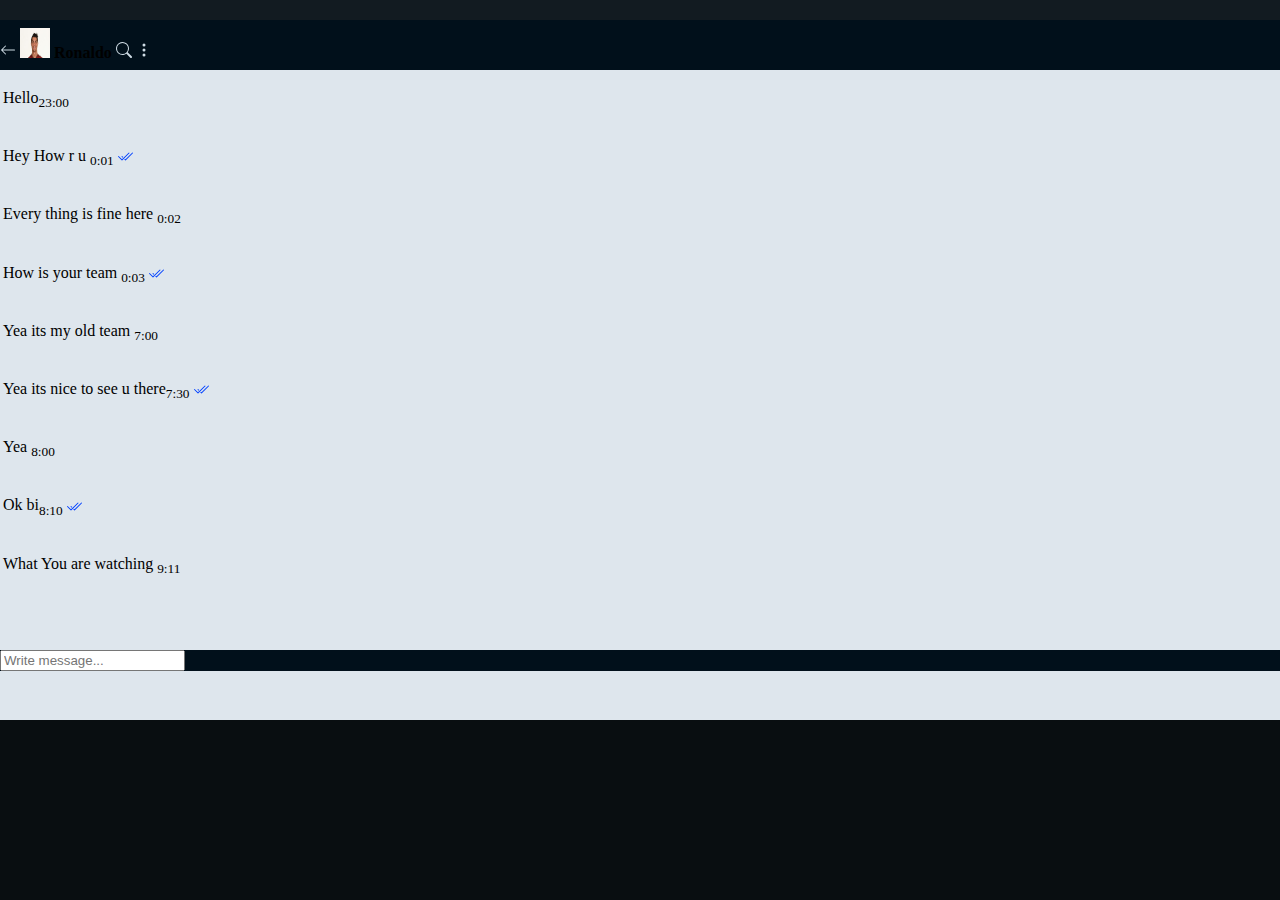
<file: ronaldo.html>
<!doctype html>
<html lang="en">
  <head>

    <meta charset="utf-8">
    <meta name="viewport" content="width=device-width, initial-scale=1">
<!-- My style -->

<link rel="stylesheet" href="https://stackpath.bootstrapcdn.com/bootstrap/5.0.0-alpha2/css/bootstrap.min.css"
integrity="sha384-DhY6onE6f3zzKbjUPRc2hOzGAdEf4/Dz+WJwBvEYL/lkkIsI3ihufq9hk9K4lVoK" crossorigin="anonymous">
	<link rel="stylesheet" type="text/css" href="design.css">
    <title>Whatsapp</title>
   
  </head>
  <body>
  	<div class="back-container">
  	<div class="container-fluid front-container">
 	<div class="back-top"></div>
 	<div class="back-main"></div>
	  </div>
	 <div class="container front-container1">
		<div class=" row chat-top">

	   <div class="col-sm-12">
      <a href="index.html"><svg xmlns="http://www.w3.org/2000/svg" width="16" height="16" color="#cedbe4" fill="currentColor" class="bi bi-arrow-left" viewBox="0 0 16 16">
        <path fill-rule="evenodd" d="M15 8a.5.5 0 0 0-.5-.5H2.707l3.147-3.146a.5.5 0 1 0-.708-.708l-4 4a.5.5 0 0 0 0 .708l4 4a.5.5 0 0 0 .708-.708L2.707 8.5H14.5A.5.5 0 0 0 15 8z"/>
      </svg></a>
		   <img src="images/r.jpg" class="profile-image rounded-circle">
		   <span class="ml-2 color text-white"><b>Ronaldo</b></span>
		   <span class="float-right mt-2">
			   <svg xmlns="http://www.w3.org/2000/svg" width="16" height="16" fill="currentColor" color="#cedbe4" class="bi bi-search mx-3" viewBox="0 0 16 16">
				   <path d="M11.742 10.344a6.5 6.5 0 1 0-1.397 1.398h-.001c.03.04.062.078.098.115l3.85 3.85a1 1 0 0 0 1.415-1.414l-3.85-3.85a1.007 1.007 0 0 0-.115-.1zM12 6.5a5.5 5.5 0 1 1-11 0 5.5 5.5 0 0 1 11 0z"/>
				 </svg>
			   <svg xmlns="http://www.w3.org/2000/svg" width="16" height="16" fill="currentColor" color="#cedbe4" class="bi bi-three-dots-vertical mx-2" viewBox="0 0 16 16">
				   <path d="M9.5 13a1.5 1.5 0 1 1-3 0 1.5 1.5 0 0 1 3 0zm0-5a1.5 1.5 0 1 1-3 0 1.5 1.5 0 0 1 3 0zm0-5a1.5 1.5 0 1 1-3 0 1.5 1.5 0 0 1 3 0z"/>
				 </svg>
								  </span>
	   </div>
		</div>

	<div class="row">
		<div class="col-sm-12 message-area">
			<div class="message-table-scroll">
			   <table class="table">
				   <tbody>
                    <tr>
                        <td style="text-align: left"><p class="bg-secondary p-2 mt-2 mr-5 shadow-sm text-white float-left rounded">Hello<sub>23:00</sub></p></td>
                      </tr>
                      <tr>
                        <td style="text-align: left"><p class="bg-success p-2 mt-2 mr-5 shadow-sm text-white float-right rounded">Hey How r u <sub>0:01 <svg xmlns="http://www.w3.org/2000/svg" width="16" height="16" fill="currentColor" color="#0040ff" class="bi bi-check2-all" viewBox="0 0 16 16">
                            <path d="M12.354 4.354a.5.5 0 0 0-.708-.708L5 10.293 1.854 7.146a.5.5 0 1 0-.708.708l3.5 3.5a.5.5 0 0 0 .708 0l7-7zm-4.208 7-.896-.897.707-.707.543.543 6.646-6.647a.5.5 0 0 1 .708.708l-7 7a.5.5 0 0 1-.708 0z"/>
                            <path d="m5.354 7.146.896.897-.707.707-.897-.896a.5.5 0 1 1 .708-.708z"/>
                          </svg></sub></p></td>
                      </tr>
                      <tr>
                        <td style="text-align: left"><p class="bg-secondary p-2 mt-2 mr-5 shadow-sm text-white float-left rounded">Every thing is fine here <sub>0:02</sub></p></td>
                      </tr>
                      <tr>
                        <td style="text-align: left"><p class="bg-success p-2 mt-2 mr-5 shadow-sm text-white float-right rounded">How is your team <sub>0:03 <svg xmlns="http://www.w3.org/2000/svg" width="16" height="16" fill="currentColor" color="#0040ff" class="bi bi-check2-all" viewBox="0 0 16 16">
                            <path d="M12.354 4.354a.5.5 0 0 0-.708-.708L5 10.293 1.854 7.146a.5.5 0 1 0-.708.708l3.5 3.5a.5.5 0 0 0 .708 0l7-7zm-4.208 7-.896-.897.707-.707.543.543 6.646-6.647a.5.5 0 0 1 .708.708l-7 7a.5.5 0 0 1-.708 0z"/>
                            <path d="m5.354 7.146.896.897-.707.707-.897-.896a.5.5 0 1 1 .708-.708z"/>
                          </svg></sub></p></td>
                      </tr>
                      <tr>
                        <td style="text-align: left"><p class="bg-secondary p-2 mt-2 mr-5 shadow-sm text-white float-left rounded">Yea its my old team <sub>7:00</sub></p></td>
                      </tr>
                      <tr>
                        <td style="text-align: left"><p class="bg-success p-2 mt-2 mr-5 shadow-sm text-white float-right rounded">Yea its nice to see u there<sub>7:30 <svg xmlns="http://www.w3.org/2000/svg" width="16" height="16" fill="currentColor" color="#0040ff" class="bi bi-check2-all" viewBox="0 0 16 16">
                            <path d="M12.354 4.354a.5.5 0 0 0-.708-.708L5 10.293 1.854 7.146a.5.5 0 1 0-.708.708l3.5 3.5a.5.5 0 0 0 .708 0l7-7zm-4.208 7-.896-.897.707-.707.543.543 6.646-6.647a.5.5 0 0 1 .708.708l-7 7a.5.5 0 0 1-.708 0z"/>
                            <path d="m5.354 7.146.896.897-.707.707-.897-.896a.5.5 0 1 1 .708-.708z"/>
                          </svg></sub></p></td>
                      </tr>
                      <tr>
                        <td style="text-align: left"><p class="bg-secondary p-2 mt-2 mr-5 shadow-sm text-white float-left rounded">Yea <sub>8:00</sub></p></td>
                      </tr>
                      <tr>
                        <td style="text-align: left"><p class="bg-success p-2 mt-2 mr-5 shadow-sm text-white float-right rounded">Ok bi<sub>8:10 <svg xmlns="http://www.w3.org/2000/svg" width="16" height="16" fill="currentColor" color="#0040ff" class="bi bi-check2-all" viewBox="0 0 16 16">
                            <path d="M12.354 4.354a.5.5 0 0 0-.708-.708L5 10.293 1.854 7.146a.5.5 0 1 0-.708.708l3.5 3.5a.5.5 0 0 0 .708 0l7-7zm-4.208 7-.896-.897.707-.707.543.543 6.646-6.647a.5.5 0 0 1 .708.708l-7 7a.5.5 0 0 1-.708 0z"/>
                            <path d="m5.354 7.146.896.897-.707.707-.897-.896a.5.5 0 1 1 .708-.708z"/>
                          </svg></sub></p></td>
                      </tr>
                      <tr>
                        <td style="text-align: left"><p class="bg-secondary p-2 mt-2 mr-5 shadow-sm text-white float-left rounded">What You are watching <sub>9:11</sub></p></td>
                      </tr>
				   </tbody>
				 </table>
			</div>

		 <div class="row message-box p-3">
		   <div class="col-md-8">
			 <form action="">
			   <input type="text" class="form-control" placeholder="Write message...">
			 </form>
		   </div>

		 
        </div>
        </div>
	
	</div>

	</div>	

  	</div>







    <script src="https://cdn.jsdelivr.net/npm/bootstrap@5.1.1/dist/js/bootstrap.bundle.min.js" integrity="sha384-/bQdsTh/da6pkI1MST/rWKFNjaCP5gBSY4sEBT38Q/9RBh9AH40zEOg7Hlq2THRZ" crossorigin="anonymous"></script>


  </body>
</html>
</file>
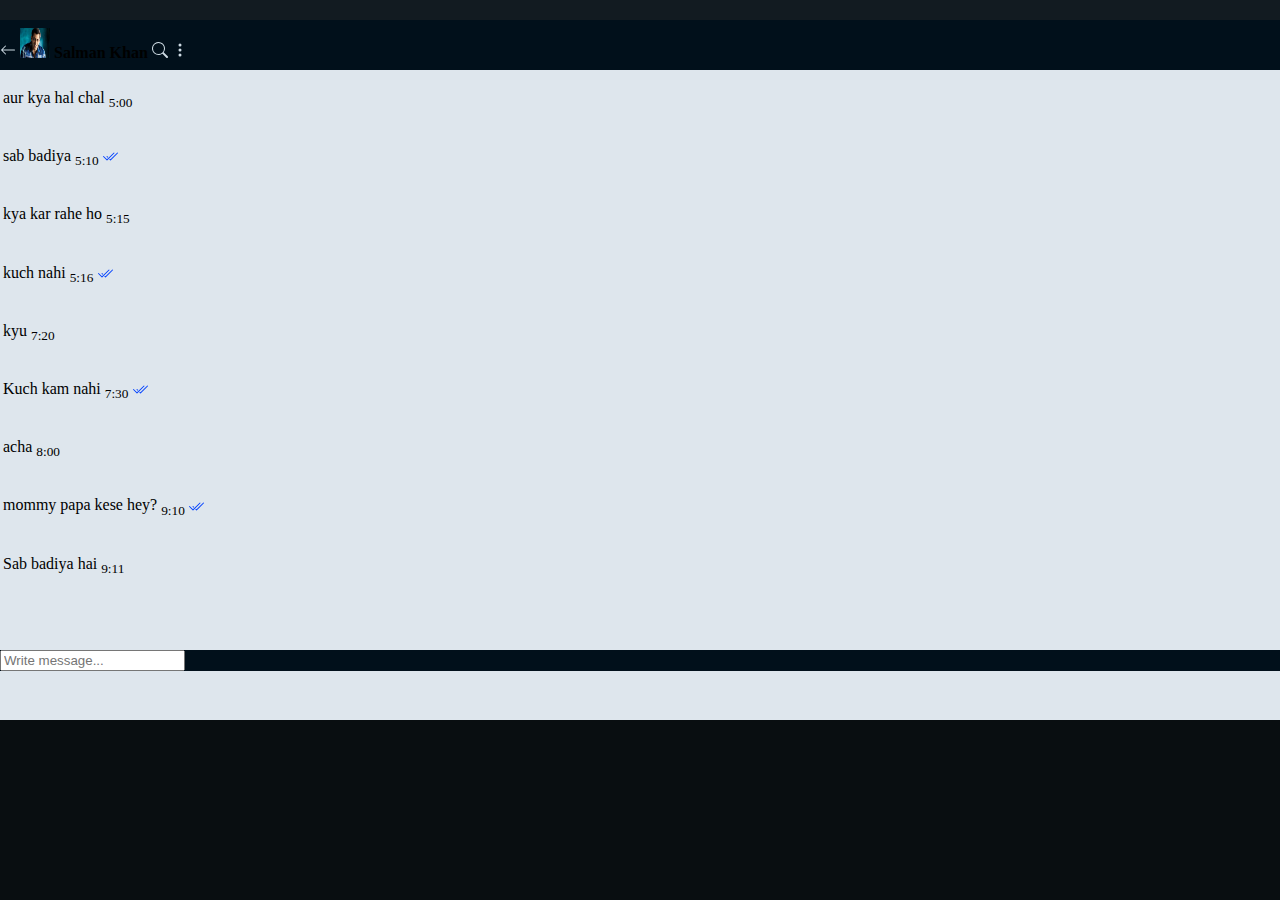
<file: salman.html>
<!doctype html>
<html lang="en">
  <head>

    <meta charset="utf-8">
    <meta name="viewport" content="width=device-width, initial-scale=1">
<!-- My style -->

<link rel="stylesheet" href="https://stackpath.bootstrapcdn.com/bootstrap/5.0.0-alpha2/css/bootstrap.min.css"
integrity="sha384-DhY6onE6f3zzKbjUPRc2hOzGAdEf4/Dz+WJwBvEYL/lkkIsI3ihufq9hk9K4lVoK" crossorigin="anonymous">
	<link rel="stylesheet" type="text/css" href="design.css">
    <title>Whatsapp</title>
   
  </head>
  <body>
  	<div class="back-container">
  	<div class="container-fluid front-container">
 	<div class="back-top"></div>
 	<div class="back-main"></div>
	  </div>
	 <div class="container front-container1">
		<div class=" row chat-top">

	   <div class="col-sm-12">
      <a href="index.html"><svg xmlns="http://www.w3.org/2000/svg" width="16" height="16" color="#cedbe4" fill="currentColor" class="bi bi-arrow-left" viewBox="0 0 16 16">
        <path fill-rule="evenodd" d="M15 8a.5.5 0 0 0-.5-.5H2.707l3.147-3.146a.5.5 0 1 0-.708-.708l-4 4a.5.5 0 0 0 0 .708l4 4a.5.5 0 0 0 .708-.708L2.707 8.5H14.5A.5.5 0 0 0 15 8z"/>
      </svg></a>
		   <img src="images/s.jpg" class="profile-image rounded-circle">
		   <span class="ml-2 color text-white"><b>Salman Khan</b></span>
		   <span class="float-right mt-2">
			   <svg xmlns="http://www.w3.org/2000/svg" width="16" height="16" fill="currentColor" color="#cedbe4" class="bi bi-search mx-3" viewBox="0 0 16 16">
				   <path d="M11.742 10.344a6.5 6.5 0 1 0-1.397 1.398h-.001c.03.04.062.078.098.115l3.85 3.85a1 1 0 0 0 1.415-1.414l-3.85-3.85a1.007 1.007 0 0 0-.115-.1zM12 6.5a5.5 5.5 0 1 1-11 0 5.5 5.5 0 0 1 11 0z"/>
				 </svg>
			   <svg xmlns="http://www.w3.org/2000/svg" width="16" height="16" fill="currentColor" color="#cedbe4" class="bi bi-three-dots-vertical mx-2" viewBox="0 0 16 16">
				   <path d="M9.5 13a1.5 1.5 0 1 1-3 0 1.5 1.5 0 0 1 3 0zm0-5a1.5 1.5 0 1 1-3 0 1.5 1.5 0 0 1 3 0zm0-5a1.5 1.5 0 1 1-3 0 1.5 1.5 0 0 1 3 0z"/>
				 </svg>
								  </span>
	   </div>
		</div>

	<div class="row">
		<div class="col-sm-12 message-area">
			<div class="message-table-scroll">
			   <table class="table">
				   <tbody>
                    <tr>
                        <td style="text-align: left"><p class="bg-secondary p-2 mt-2 mr-5 shadow-sm text-white float-left rounded">aur kya hal chal <sub>5:00</sub></p></td>
                      </tr>
                      <tr>
                        <td style="text-align: left"><p class="bg-success p-2 mt-2 mr-5 shadow-sm text-white float-right rounded">sab badiya <sub>5:10 <svg xmlns="http://www.w3.org/2000/svg" width="16" height="16" fill="currentColor" color="#0040ff" class="bi bi-check2-all" viewBox="0 0 16 16">
                            <path d="M12.354 4.354a.5.5 0 0 0-.708-.708L5 10.293 1.854 7.146a.5.5 0 1 0-.708.708l3.5 3.5a.5.5 0 0 0 .708 0l7-7zm-4.208 7-.896-.897.707-.707.543.543 6.646-6.647a.5.5 0 0 1 .708.708l-7 7a.5.5 0 0 1-.708 0z"/>
                            <path d="m5.354 7.146.896.897-.707.707-.897-.896a.5.5 0 1 1 .708-.708z"/>
                          </svg></sub></p></td>
                      </tr>
                      <tr>
                        <td style="text-align: left"><p class="bg-secondary p-2 mt-2 mr-5 shadow-sm text-white float-left rounded">kya kar rahe ho <sub>5:15</sub></p></td>
                      </tr>
                      <tr>
                        <td style="text-align: left"><p class="bg-success p-2 mt-2 mr-5 shadow-sm text-white float-right rounded">kuch nahi <sub>5:16 <svg xmlns="http://www.w3.org/2000/svg" width="16" height="16" fill="currentColor" color="#0040ff" class="bi bi-check2-all" viewBox="0 0 16 16">
                            <path d="M12.354 4.354a.5.5 0 0 0-.708-.708L5 10.293 1.854 7.146a.5.5 0 1 0-.708.708l3.5 3.5a.5.5 0 0 0 .708 0l7-7zm-4.208 7-.896-.897.707-.707.543.543 6.646-6.647a.5.5 0 0 1 .708.708l-7 7a.5.5 0 0 1-.708 0z"/>
                            <path d="m5.354 7.146.896.897-.707.707-.897-.896a.5.5 0 1 1 .708-.708z"/>
                          </svg></sub></p></td>
                      </tr>
                      <tr>
                        <td style="text-align: left"><p class="bg-secondary p-2 mt-2 mr-5 shadow-sm text-white float-left rounded">kyu <sub>7:20</sub></p></td>
                      </tr>
                      <tr>
                        <td style="text-align: left"><p class="bg-success p-2 mt-2 mr-5 shadow-sm text-white float-right rounded">Kuch kam nahi <sub>7:30 <svg xmlns="http://www.w3.org/2000/svg" width="16" height="16" fill="currentColor" color="#0040ff" class="bi bi-check2-all" viewBox="0 0 16 16">
                            <path d="M12.354 4.354a.5.5 0 0 0-.708-.708L5 10.293 1.854 7.146a.5.5 0 1 0-.708.708l3.5 3.5a.5.5 0 0 0 .708 0l7-7zm-4.208 7-.896-.897.707-.707.543.543 6.646-6.647a.5.5 0 0 1 .708.708l-7 7a.5.5 0 0 1-.708 0z"/>
                            <path d="m5.354 7.146.896.897-.707.707-.897-.896a.5.5 0 1 1 .708-.708z"/>
                          </svg></sub></p></td>
                      </tr>
                      <tr>
                        <td style="text-align: left"><p class="bg-secondary p-2 mt-2 mr-5 shadow-sm text-white float-left rounded">acha <sub>8:00</sub></p></td>
                      </tr>
                      <tr>
                        <td style="text-align: left"><p class="bg-success p-2 mt-2 mr-5 shadow-sm text-white float-right rounded">mommy papa kese hey? <sub>9:10 <svg xmlns="http://www.w3.org/2000/svg" width="16" height="16" fill="currentColor" color="#0040ff" class="bi bi-check2-all" viewBox="0 0 16 16">
                            <path d="M12.354 4.354a.5.5 0 0 0-.708-.708L5 10.293 1.854 7.146a.5.5 0 1 0-.708.708l3.5 3.5a.5.5 0 0 0 .708 0l7-7zm-4.208 7-.896-.897.707-.707.543.543 6.646-6.647a.5.5 0 0 1 .708.708l-7 7a.5.5 0 0 1-.708 0z"/>
                            <path d="m5.354 7.146.896.897-.707.707-.897-.896a.5.5 0 1 1 .708-.708z"/>
                          </svg></sub></p></td>
                      </tr>
                      <tr>
                        <td style="text-align: left"><p class="bg-secondary p-2 mt-2 mr-5 shadow-sm text-white float-left rounded">Sab badiya hai <sub>9:11</sub></p></td>
                      </tr>
				   </tbody>
				 </table>
			</div>

		 <div class="row message-box p-3">
		   <div class="col-md-8">
			 <form action="">
			   <input type="text" class="form-control" placeholder="Write message...">
			 </form>
		   </div>

		 
        </div>
        </div>
	
	</div>

	</div>	

  	</div>







    <script src="https://cdn.jsdelivr.net/npm/bootstrap@5.1.1/dist/js/bootstrap.bundle.min.js" integrity="sha384-/bQdsTh/da6pkI1MST/rWKFNjaCP5gBSY4sEBT38Q/9RBh9AH40zEOg7Hlq2THRZ" crossorigin="anonymous"></script>


  </body>
</html>
</file>
<file: design.css>
.back-top{
	background-color: #121b21;
	height: 15vh;
}

.back-main{
	background-color: #090e11;
	height: 85vh;
}

.back-container{
	position: relative;
}

.front-container{
	position: absolute;
	left: 0;
	top: 0;
	right: 0;

}

.front-container1{
	position: absolute;
	left: 0;
	top: 20px;
	right: 0;
}

.chat-top{
 background-color: #01101b;
	min-height: 50px;
	
}

.profile-image{
	height: 30px;
	width: 30px;
	margin-top: 8px;
}

.contacts{
background-color: #01101b;
min-height: 600px;
}

.contact-table-scroll{
	overflow-y: scroll;
	height: 650px;
	color: #cedbe4;
}

.message-area{
background-color:#dee6ed ;
height: 650px;
}

.message-table-scroll{
	overflow-y:scroll;
	height: 580px;
   }
   
   .message-box{
	background-color:#01101b ;
   }
   body,html {
	margin: 0;
	height: 100%;
	width: auto;
	background-color: black; 
  }


  @media screen and (max-width: 576px)
  {
	  #c1{
		  display: none;
	  }
  }

  .block {
	display:inline-block;
	width: 100%;
	border: none;
	padding: 4px;
	font-size: 16px;
  }
  .block:hover{
	  background-color: initial;
  }

  #rcorners3 {
	  margin-left: 60px;

	border-radius: 100%;
	background-image: url('images/me2.jpg');
	background-size: 100% 100%;
	padding: 20px; 
	width: 200px;
	height: 200px;  
  }

  #c1
  {
	background-image: url('images/b.png');
	background-size: 100% 100%;
  }
</file>
